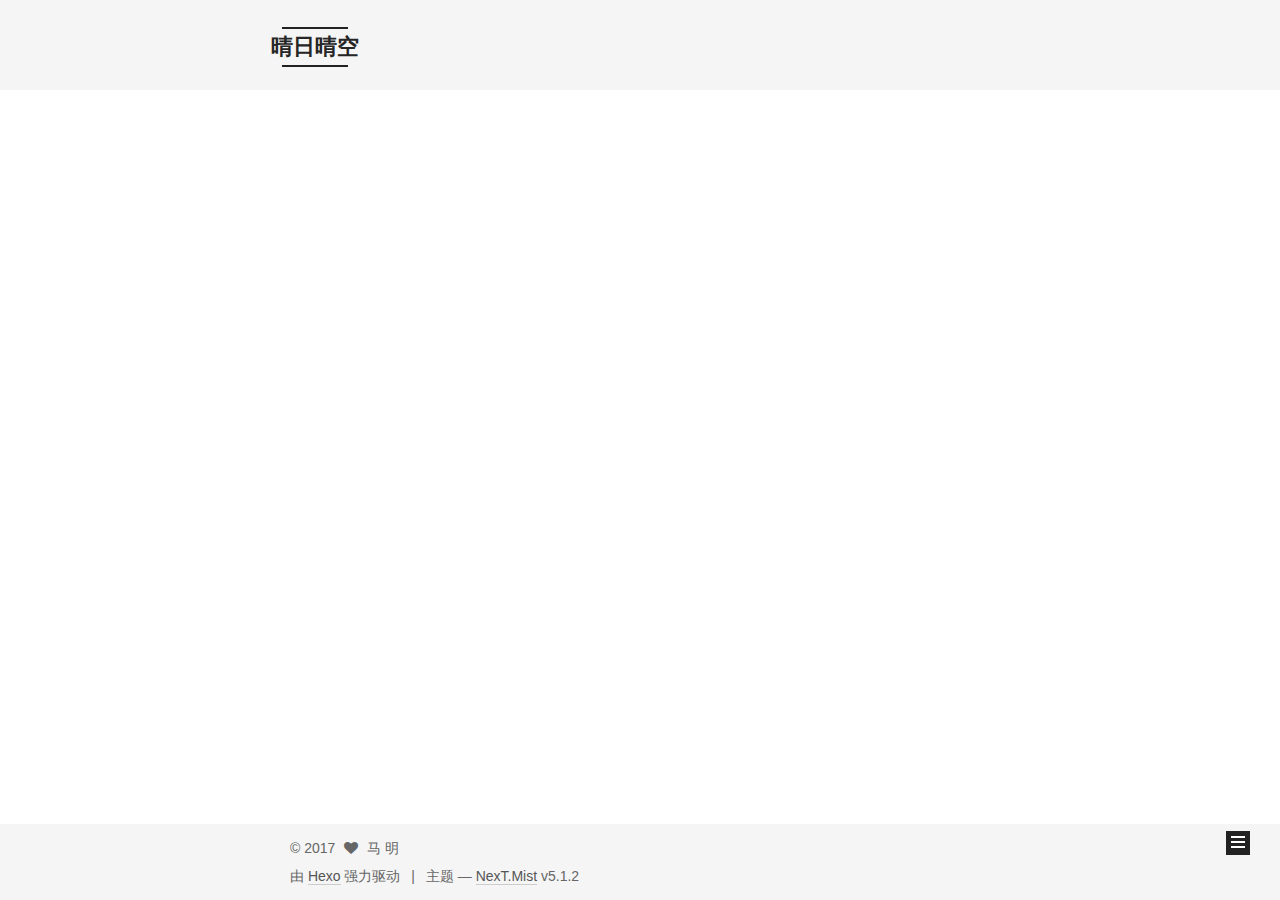
<file: archives/index.html>
<!DOCTYPE html>



  


<html class="theme-next mist use-motion" lang="zh-Hans">
<head>
  <meta charset="UTF-8"/>
<meta http-equiv="X-UA-Compatible" content="IE=edge" />
<meta name="viewport" content="width=device-width, initial-scale=1, maximum-scale=1"/>
<meta name="theme-color" content="#222">









<meta http-equiv="Cache-Control" content="no-transform" />
<meta http-equiv="Cache-Control" content="no-siteapp" />
















  
  
  <link href="/lib/fancybox/source/jquery.fancybox.css?v=2.1.5" rel="stylesheet" type="text/css" />







<link href="/lib/font-awesome/css/font-awesome.min.css?v=4.6.2" rel="stylesheet" type="text/css" />

<link href="/css/main.css?v=5.1.2" rel="stylesheet" type="text/css" />


  <meta name="keywords" content="Hexo, NexT" />








  <link rel="shortcut icon" type="image/x-icon" href="/favicon.ico?v=5.1.2" />






<meta property="og:type" content="website">
<meta property="og:title" content="晴日晴空">
<meta property="og:url" content="http://yoursite.com/archives/index.html">
<meta property="og:site_name" content="晴日晴空">
<meta property="og:locale" content="zh-Hans">
<meta name="twitter:card" content="summary">
<meta name="twitter:title" content="晴日晴空">



<script type="text/javascript" id="hexo.configurations">
  var NexT = window.NexT || {};
  var CONFIG = {
    root: '/',
    scheme: 'Mist',
    version: '5.1.2',
    sidebar: {"position":"left","display":"post","offset":12,"offset_float":12,"b2t":false,"scrollpercent":false,"onmobile":false},
    fancybox: true,
    tabs: true,
    motion: {"enable":true,"async":false,"transition":{"post_block":"fadeIn","post_header":"slideDownIn","post_body":"slideDownIn","coll_header":"slideLeftIn"}},
    duoshuo: {
      userId: '0',
      author: '博主'
    },
    algolia: {
      applicationID: '',
      apiKey: '',
      indexName: '',
      hits: {"per_page":10},
      labels: {"input_placeholder":"Search for Posts","hits_empty":"We didn't find any results for the search: ${query}","hits_stats":"${hits} results found in ${time} ms"}
    }
  };
</script>



  <link rel="canonical" href="http://yoursite.com/archives/"/>





  <title>归档 | 晴日晴空</title>
  








</head>

<body itemscope itemtype="http://schema.org/WebPage" lang="zh-Hans">

  
  
    
  

  <div class="container sidebar-position-left page-archive">
    <div class="headband"></div>

    <header id="header" class="header" itemscope itemtype="http://schema.org/WPHeader">
      <div class="header-inner"><div class="site-brand-wrapper">
  <div class="site-meta ">
    

    <div class="custom-logo-site-title">
      <a href="/"  class="brand" rel="start">
        <span class="logo-line-before"><i></i></span>
        <span class="site-title">晴日晴空</span>
        <span class="logo-line-after"><i></i></span>
      </a>
    </div>
      
        <p class="site-subtitle"></p>
      
  </div>

  <div class="site-nav-toggle">
    <button>
      <span class="btn-bar"></span>
      <span class="btn-bar"></span>
      <span class="btn-bar"></span>
    </button>
  </div>
</div>

<nav class="site-nav">
  

  
    <ul id="menu" class="menu">
      
        
        <li class="menu-item menu-item-home">
          <a href="/" rel="section">
            
              <i class="menu-item-icon fa fa-fw fa-home"></i> <br />
            
            首页
          </a>
        </li>
      
        
        <li class="menu-item menu-item-tags">
          <a href="/tags/" rel="section">
            
              <i class="menu-item-icon fa fa-fw fa-tags"></i> <br />
            
            标签
          </a>
        </li>
      
        
        <li class="menu-item menu-item-archives">
          <a href="/archives/" rel="section">
            
              <i class="menu-item-icon fa fa-fw fa-archive"></i> <br />
            
            归档
          </a>
        </li>
      

      
    </ul>
  

  
</nav>



 </div>
    </header>

    <main id="main" class="main">
      <div class="main-inner">
        <div class="content-wrap">
          <div id="content" class="content">
            

  
  
  
  <div class="post-block archive">
    <div id="posts" class="posts-collapse">
      <span class="archive-move-on"></span>

      <span class="archive-page-counter">
        
        
        
          
        
        嗯..! 目前共计 2 篇日志。 继续努力。
      </span>

      

        
        
        

        
          
          <div class="collection-title">
            <h1 class="archive-year" id="archive-year-2017">2017</h1>
          </div>
        
        

        

  <article class="post post-type-normal" itemscope itemtype="http://schema.org/Article">
    <header class="post-header">

      <h2 class="post-title">
        
            <a class="post-title-link" href="/2017/09/22/Hexo-Github搭建自己的微博/" itemprop="url">
              
                <span itemprop="name">Hexo&&Github在Mac上搭建自己的微博</span>
              
            </a>
        
      </h2>

      <div class="post-meta">
        <time class="post-time" itemprop="dateCreated"
              datetime="2017-09-22T10:43:06+08:00"
              content="2017-09-22" >
          09-22
        </time>
      </div>

    </header>
  </article>



      

        
        
        

        
        

        

  <article class="post post-type-normal" itemscope itemtype="http://schema.org/Article">
    <header class="post-header">

      <h2 class="post-title">
        
            <a class="post-title-link" href="/2017/09/20/hello-world/" itemprop="url">
              
                <span itemprop="name">Hello World</span>
              
            </a>
        
      </h2>

      <div class="post-meta">
        <time class="post-time" itemprop="dateCreated"
              datetime="2017-09-20T11:02:35+08:00"
              content="2017-09-20" >
          09-20
        </time>
      </div>

    </header>
  </article>



      

    </div>
  </div>
  
  
  

  



          </div>
          


          

        </div>
        
          
  
  <div class="sidebar-toggle">
    <div class="sidebar-toggle-line-wrap">
      <span class="sidebar-toggle-line sidebar-toggle-line-first"></span>
      <span class="sidebar-toggle-line sidebar-toggle-line-middle"></span>
      <span class="sidebar-toggle-line sidebar-toggle-line-last"></span>
    </div>
  </div>

  <aside id="sidebar" class="sidebar">
    
    <div class="sidebar-inner">

      

      

      <section class="site-overview sidebar-panel sidebar-panel-active">
        <div class="site-author motion-element" itemprop="author" itemscope itemtype="http://schema.org/Person">
          
            <p class="site-author-name" itemprop="name">马 明</p>
            <p class="site-description motion-element" itemprop="description"></p>
        </div>

        <nav class="site-state motion-element">

          
            <div class="site-state-item site-state-posts">
            
              <a href="/archives/">
            
                <span class="site-state-item-count">2</span>
                <span class="site-state-item-name">日志</span>
              </a>
            </div>
          

          

          

        </nav>

        

        <div class="links-of-author motion-element">
          
        </div>

        
        

        
        

        


      </section>

      

      

    </div>
  </aside>


        
      </div>
    </main>

    <footer id="footer" class="footer">
      <div class="footer-inner">
        <div class="copyright" >
  
  &copy; 
  <span itemprop="copyrightYear">2017</span>
  <span class="with-love">
    <i class="fa fa-heart"></i>
  </span>
  <span class="author" itemprop="copyrightHolder">马 明</span>

  
</div>


  <div class="powered-by">由 <a class="theme-link" href="https://hexo.io">Hexo</a> 强力驱动</div>

  <span class="post-meta-divider">|</span>

  <div class="theme-info">主题 &mdash; <a class="theme-link" href="https://github.com/iissnan/hexo-theme-next">NexT.Mist</a> v5.1.2</div>


        







        
      </div>
    </footer>

    
      <div class="back-to-top">
        <i class="fa fa-arrow-up"></i>
        
      </div>
    

  </div>

  

<script type="text/javascript">
  if (Object.prototype.toString.call(window.Promise) !== '[object Function]') {
    window.Promise = null;
  }
</script>









  












  
  <script type="text/javascript" src="/lib/jquery/index.js?v=2.1.3"></script>

  
  <script type="text/javascript" src="/lib/fastclick/lib/fastclick.min.js?v=1.0.6"></script>

  
  <script type="text/javascript" src="/lib/jquery_lazyload/jquery.lazyload.js?v=1.9.7"></script>

  
  <script type="text/javascript" src="/lib/velocity/velocity.min.js?v=1.2.1"></script>

  
  <script type="text/javascript" src="/lib/velocity/velocity.ui.min.js?v=1.2.1"></script>

  
  <script type="text/javascript" src="/lib/fancybox/source/jquery.fancybox.pack.js?v=2.1.5"></script>


  


  <script type="text/javascript" src="/js/src/utils.js?v=5.1.2"></script>

  <script type="text/javascript" src="/js/src/motion.js?v=5.1.2"></script>



  
  

  <script type="text/javascript" src="/js/src/scrollspy.js?v=5.1.2"></script>
<script type="text/javascript" src="/js/src/post-details.js?v=5.1.2"></script>


  

  


  <script type="text/javascript" src="/js/src/bootstrap.js?v=5.1.2"></script>



  


  




	





  





  








  





  

  

  

  

  

  

</body>
</html>
</file>
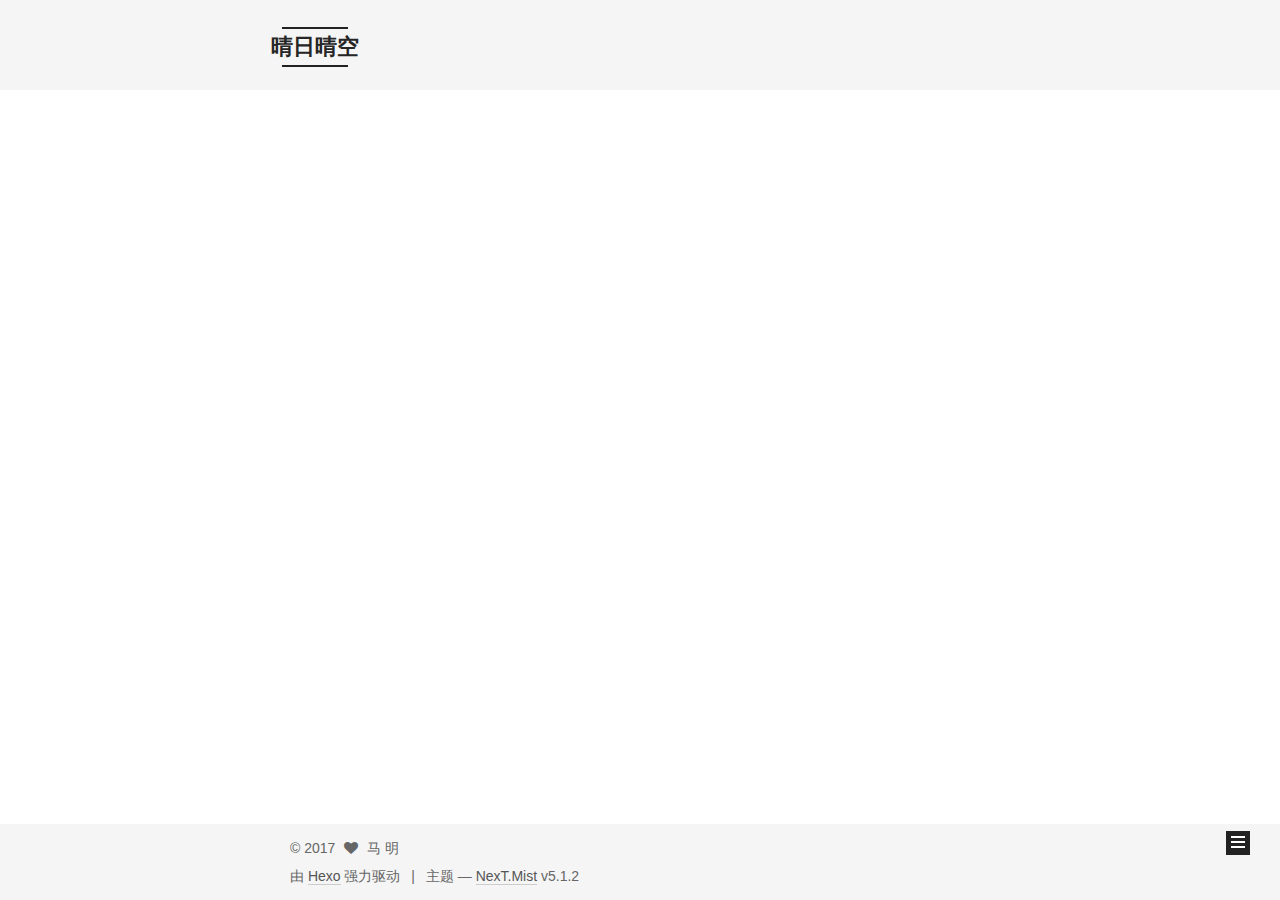
<file: archives/2017/index.html>
<!DOCTYPE html>



  


<html class="theme-next mist use-motion" lang="zh-Hans">
<head>
  <meta charset="UTF-8"/>
<meta http-equiv="X-UA-Compatible" content="IE=edge" />
<meta name="viewport" content="width=device-width, initial-scale=1, maximum-scale=1"/>
<meta name="theme-color" content="#222">









<meta http-equiv="Cache-Control" content="no-transform" />
<meta http-equiv="Cache-Control" content="no-siteapp" />
















  
  
  <link href="/lib/fancybox/source/jquery.fancybox.css?v=2.1.5" rel="stylesheet" type="text/css" />







<link href="/lib/font-awesome/css/font-awesome.min.css?v=4.6.2" rel="stylesheet" type="text/css" />

<link href="/css/main.css?v=5.1.2" rel="stylesheet" type="text/css" />


  <meta name="keywords" content="Hexo, NexT" />








  <link rel="shortcut icon" type="image/x-icon" href="/favicon.ico?v=5.1.2" />






<meta property="og:type" content="website">
<meta property="og:title" content="晴日晴空">
<meta property="og:url" content="http://yoursite.com/archives/2017/index.html">
<meta property="og:site_name" content="晴日晴空">
<meta property="og:locale" content="zh-Hans">
<meta name="twitter:card" content="summary">
<meta name="twitter:title" content="晴日晴空">



<script type="text/javascript" id="hexo.configurations">
  var NexT = window.NexT || {};
  var CONFIG = {
    root: '/',
    scheme: 'Mist',
    version: '5.1.2',
    sidebar: {"position":"left","display":"post","offset":12,"offset_float":12,"b2t":false,"scrollpercent":false,"onmobile":false},
    fancybox: true,
    tabs: true,
    motion: {"enable":true,"async":false,"transition":{"post_block":"fadeIn","post_header":"slideDownIn","post_body":"slideDownIn","coll_header":"slideLeftIn"}},
    duoshuo: {
      userId: '0',
      author: '博主'
    },
    algolia: {
      applicationID: '',
      apiKey: '',
      indexName: '',
      hits: {"per_page":10},
      labels: {"input_placeholder":"Search for Posts","hits_empty":"We didn't find any results for the search: ${query}","hits_stats":"${hits} results found in ${time} ms"}
    }
  };
</script>



  <link rel="canonical" href="http://yoursite.com/archives/2017/"/>





  <title>归档 | 晴日晴空</title>
  








</head>

<body itemscope itemtype="http://schema.org/WebPage" lang="zh-Hans">

  
  
    
  

  <div class="container sidebar-position-left page-archive">
    <div class="headband"></div>

    <header id="header" class="header" itemscope itemtype="http://schema.org/WPHeader">
      <div class="header-inner"><div class="site-brand-wrapper">
  <div class="site-meta ">
    

    <div class="custom-logo-site-title">
      <a href="/"  class="brand" rel="start">
        <span class="logo-line-before"><i></i></span>
        <span class="site-title">晴日晴空</span>
        <span class="logo-line-after"><i></i></span>
      </a>
    </div>
      
        <p class="site-subtitle"></p>
      
  </div>

  <div class="site-nav-toggle">
    <button>
      <span class="btn-bar"></span>
      <span class="btn-bar"></span>
      <span class="btn-bar"></span>
    </button>
  </div>
</div>

<nav class="site-nav">
  

  
    <ul id="menu" class="menu">
      
        
        <li class="menu-item menu-item-home">
          <a href="/" rel="section">
            
              <i class="menu-item-icon fa fa-fw fa-home"></i> <br />
            
            首页
          </a>
        </li>
      
        
        <li class="menu-item menu-item-tags">
          <a href="/tags/" rel="section">
            
              <i class="menu-item-icon fa fa-fw fa-tags"></i> <br />
            
            标签
          </a>
        </li>
      
        
        <li class="menu-item menu-item-archives">
          <a href="/archives/" rel="section">
            
              <i class="menu-item-icon fa fa-fw fa-archive"></i> <br />
            
            归档
          </a>
        </li>
      

      
    </ul>
  

  
</nav>



 </div>
    </header>

    <main id="main" class="main">
      <div class="main-inner">
        <div class="content-wrap">
          <div id="content" class="content">
            

  
  
  
  <div class="post-block archive">
    <div id="posts" class="posts-collapse">
      <span class="archive-move-on"></span>

      <span class="archive-page-counter">
        
        
        
          
        
        嗯..! 目前共计 2 篇日志。 继续努力。
      </span>

      

        
        
        

        
          
          <div class="collection-title">
            <h1 class="archive-year" id="archive-year-2017">2017</h1>
          </div>
        
        

        

  <article class="post post-type-normal" itemscope itemtype="http://schema.org/Article">
    <header class="post-header">

      <h2 class="post-title">
        
            <a class="post-title-link" href="/2017/09/22/Hexo-Github搭建自己的微博/" itemprop="url">
              
                <span itemprop="name">Hexo&&Github在Mac上搭建自己的微博</span>
              
            </a>
        
      </h2>

      <div class="post-meta">
        <time class="post-time" itemprop="dateCreated"
              datetime="2017-09-22T10:43:06+08:00"
              content="2017-09-22" >
          09-22
        </time>
      </div>

    </header>
  </article>



      

        
        
        

        
        

        

  <article class="post post-type-normal" itemscope itemtype="http://schema.org/Article">
    <header class="post-header">

      <h2 class="post-title">
        
            <a class="post-title-link" href="/2017/09/20/hello-world/" itemprop="url">
              
                <span itemprop="name">Hello World</span>
              
            </a>
        
      </h2>

      <div class="post-meta">
        <time class="post-time" itemprop="dateCreated"
              datetime="2017-09-20T11:02:35+08:00"
              content="2017-09-20" >
          09-20
        </time>
      </div>

    </header>
  </article>



      

    </div>
  </div>
  
  
  

  



          </div>
          


          

        </div>
        
          
  
  <div class="sidebar-toggle">
    <div class="sidebar-toggle-line-wrap">
      <span class="sidebar-toggle-line sidebar-toggle-line-first"></span>
      <span class="sidebar-toggle-line sidebar-toggle-line-middle"></span>
      <span class="sidebar-toggle-line sidebar-toggle-line-last"></span>
    </div>
  </div>

  <aside id="sidebar" class="sidebar">
    
    <div class="sidebar-inner">

      

      

      <section class="site-overview sidebar-panel sidebar-panel-active">
        <div class="site-author motion-element" itemprop="author" itemscope itemtype="http://schema.org/Person">
          
            <p class="site-author-name" itemprop="name">马 明</p>
            <p class="site-description motion-element" itemprop="description"></p>
        </div>

        <nav class="site-state motion-element">

          
            <div class="site-state-item site-state-posts">
            
              <a href="/archives/">
            
                <span class="site-state-item-count">2</span>
                <span class="site-state-item-name">日志</span>
              </a>
            </div>
          

          

          

        </nav>

        

        <div class="links-of-author motion-element">
          
        </div>

        
        

        
        

        


      </section>

      

      

    </div>
  </aside>


        
      </div>
    </main>

    <footer id="footer" class="footer">
      <div class="footer-inner">
        <div class="copyright" >
  
  &copy; 
  <span itemprop="copyrightYear">2017</span>
  <span class="with-love">
    <i class="fa fa-heart"></i>
  </span>
  <span class="author" itemprop="copyrightHolder">马 明</span>

  
</div>


  <div class="powered-by">由 <a class="theme-link" href="https://hexo.io">Hexo</a> 强力驱动</div>

  <span class="post-meta-divider">|</span>

  <div class="theme-info">主题 &mdash; <a class="theme-link" href="https://github.com/iissnan/hexo-theme-next">NexT.Mist</a> v5.1.2</div>


        







        
      </div>
    </footer>

    
      <div class="back-to-top">
        <i class="fa fa-arrow-up"></i>
        
      </div>
    

  </div>

  

<script type="text/javascript">
  if (Object.prototype.toString.call(window.Promise) !== '[object Function]') {
    window.Promise = null;
  }
</script>









  












  
  <script type="text/javascript" src="/lib/jquery/index.js?v=2.1.3"></script>

  
  <script type="text/javascript" src="/lib/fastclick/lib/fastclick.min.js?v=1.0.6"></script>

  
  <script type="text/javascript" src="/lib/jquery_lazyload/jquery.lazyload.js?v=1.9.7"></script>

  
  <script type="text/javascript" src="/lib/velocity/velocity.min.js?v=1.2.1"></script>

  
  <script type="text/javascript" src="/lib/velocity/velocity.ui.min.js?v=1.2.1"></script>

  
  <script type="text/javascript" src="/lib/fancybox/source/jquery.fancybox.pack.js?v=2.1.5"></script>


  


  <script type="text/javascript" src="/js/src/utils.js?v=5.1.2"></script>

  <script type="text/javascript" src="/js/src/motion.js?v=5.1.2"></script>



  
  

  <script type="text/javascript" src="/js/src/scrollspy.js?v=5.1.2"></script>
<script type="text/javascript" src="/js/src/post-details.js?v=5.1.2"></script>


  

  


  <script type="text/javascript" src="/js/src/bootstrap.js?v=5.1.2"></script>



  


  




	





  





  








  





  

  

  

  

  

  

</body>
</html>
</file>
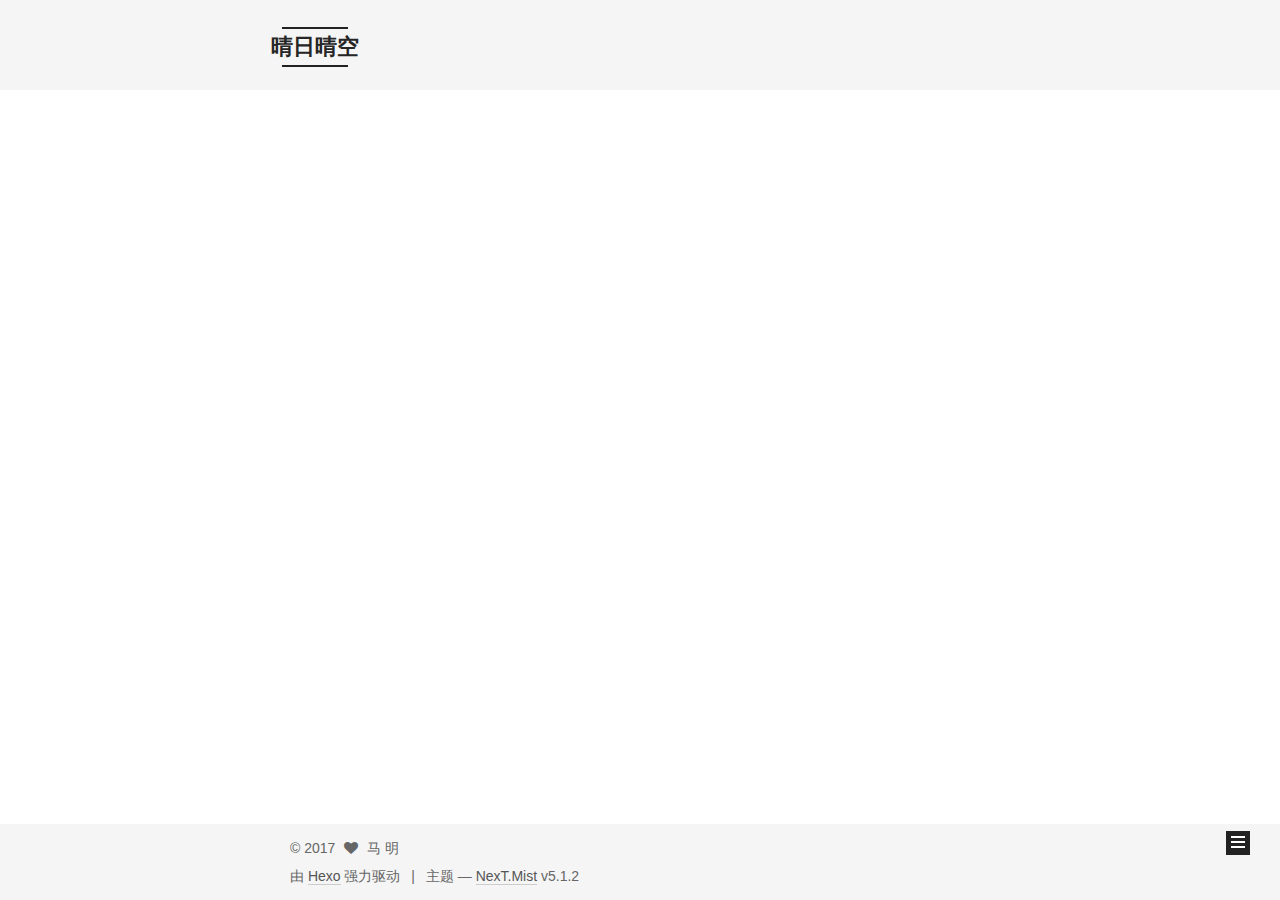
<file: archives/2017/09/index.html>
<!DOCTYPE html>



  


<html class="theme-next mist use-motion" lang="zh-Hans">
<head>
  <meta charset="UTF-8"/>
<meta http-equiv="X-UA-Compatible" content="IE=edge" />
<meta name="viewport" content="width=device-width, initial-scale=1, maximum-scale=1"/>
<meta name="theme-color" content="#222">









<meta http-equiv="Cache-Control" content="no-transform" />
<meta http-equiv="Cache-Control" content="no-siteapp" />
















  
  
  <link href="/lib/fancybox/source/jquery.fancybox.css?v=2.1.5" rel="stylesheet" type="text/css" />







<link href="/lib/font-awesome/css/font-awesome.min.css?v=4.6.2" rel="stylesheet" type="text/css" />

<link href="/css/main.css?v=5.1.2" rel="stylesheet" type="text/css" />


  <meta name="keywords" content="Hexo, NexT" />








  <link rel="shortcut icon" type="image/x-icon" href="/favicon.ico?v=5.1.2" />






<meta property="og:type" content="website">
<meta property="og:title" content="晴日晴空">
<meta property="og:url" content="http://yoursite.com/archives/2017/09/index.html">
<meta property="og:site_name" content="晴日晴空">
<meta property="og:locale" content="zh-Hans">
<meta name="twitter:card" content="summary">
<meta name="twitter:title" content="晴日晴空">



<script type="text/javascript" id="hexo.configurations">
  var NexT = window.NexT || {};
  var CONFIG = {
    root: '/',
    scheme: 'Mist',
    version: '5.1.2',
    sidebar: {"position":"left","display":"post","offset":12,"offset_float":12,"b2t":false,"scrollpercent":false,"onmobile":false},
    fancybox: true,
    tabs: true,
    motion: {"enable":true,"async":false,"transition":{"post_block":"fadeIn","post_header":"slideDownIn","post_body":"slideDownIn","coll_header":"slideLeftIn"}},
    duoshuo: {
      userId: '0',
      author: '博主'
    },
    algolia: {
      applicationID: '',
      apiKey: '',
      indexName: '',
      hits: {"per_page":10},
      labels: {"input_placeholder":"Search for Posts","hits_empty":"We didn't find any results for the search: ${query}","hits_stats":"${hits} results found in ${time} ms"}
    }
  };
</script>



  <link rel="canonical" href="http://yoursite.com/archives/2017/09/"/>





  <title>归档 | 晴日晴空</title>
  








</head>

<body itemscope itemtype="http://schema.org/WebPage" lang="zh-Hans">

  
  
    
  

  <div class="container sidebar-position-left page-archive">
    <div class="headband"></div>

    <header id="header" class="header" itemscope itemtype="http://schema.org/WPHeader">
      <div class="header-inner"><div class="site-brand-wrapper">
  <div class="site-meta ">
    

    <div class="custom-logo-site-title">
      <a href="/"  class="brand" rel="start">
        <span class="logo-line-before"><i></i></span>
        <span class="site-title">晴日晴空</span>
        <span class="logo-line-after"><i></i></span>
      </a>
    </div>
      
        <p class="site-subtitle"></p>
      
  </div>

  <div class="site-nav-toggle">
    <button>
      <span class="btn-bar"></span>
      <span class="btn-bar"></span>
      <span class="btn-bar"></span>
    </button>
  </div>
</div>

<nav class="site-nav">
  

  
    <ul id="menu" class="menu">
      
        
        <li class="menu-item menu-item-home">
          <a href="/" rel="section">
            
              <i class="menu-item-icon fa fa-fw fa-home"></i> <br />
            
            首页
          </a>
        </li>
      
        
        <li class="menu-item menu-item-tags">
          <a href="/tags/" rel="section">
            
              <i class="menu-item-icon fa fa-fw fa-tags"></i> <br />
            
            标签
          </a>
        </li>
      
        
        <li class="menu-item menu-item-archives">
          <a href="/archives/" rel="section">
            
              <i class="menu-item-icon fa fa-fw fa-archive"></i> <br />
            
            归档
          </a>
        </li>
      

      
    </ul>
  

  
</nav>



 </div>
    </header>

    <main id="main" class="main">
      <div class="main-inner">
        <div class="content-wrap">
          <div id="content" class="content">
            

  
  
  
  <div class="post-block archive">
    <div id="posts" class="posts-collapse">
      <span class="archive-move-on"></span>

      <span class="archive-page-counter">
        
        
        
          
        
        嗯..! 目前共计 2 篇日志。 继续努力。
      </span>

      

        
        
        

        
          
          <div class="collection-title">
            <h1 class="archive-year" id="archive-year-2017">2017</h1>
          </div>
        
        

        

  <article class="post post-type-normal" itemscope itemtype="http://schema.org/Article">
    <header class="post-header">

      <h2 class="post-title">
        
            <a class="post-title-link" href="/2017/09/22/Hexo-Github搭建自己的微博/" itemprop="url">
              
                <span itemprop="name">Hexo&&Github在Mac上搭建自己的微博</span>
              
            </a>
        
      </h2>

      <div class="post-meta">
        <time class="post-time" itemprop="dateCreated"
              datetime="2017-09-22T10:43:06+08:00"
              content="2017-09-22" >
          09-22
        </time>
      </div>

    </header>
  </article>



      

        
        
        

        
        

        

  <article class="post post-type-normal" itemscope itemtype="http://schema.org/Article">
    <header class="post-header">

      <h2 class="post-title">
        
            <a class="post-title-link" href="/2017/09/20/hello-world/" itemprop="url">
              
                <span itemprop="name">Hello World</span>
              
            </a>
        
      </h2>

      <div class="post-meta">
        <time class="post-time" itemprop="dateCreated"
              datetime="2017-09-20T11:02:35+08:00"
              content="2017-09-20" >
          09-20
        </time>
      </div>

    </header>
  </article>



      

    </div>
  </div>
  
  
  

  



          </div>
          


          

        </div>
        
          
  
  <div class="sidebar-toggle">
    <div class="sidebar-toggle-line-wrap">
      <span class="sidebar-toggle-line sidebar-toggle-line-first"></span>
      <span class="sidebar-toggle-line sidebar-toggle-line-middle"></span>
      <span class="sidebar-toggle-line sidebar-toggle-line-last"></span>
    </div>
  </div>

  <aside id="sidebar" class="sidebar">
    
    <div class="sidebar-inner">

      

      

      <section class="site-overview sidebar-panel sidebar-panel-active">
        <div class="site-author motion-element" itemprop="author" itemscope itemtype="http://schema.org/Person">
          
            <p class="site-author-name" itemprop="name">马 明</p>
            <p class="site-description motion-element" itemprop="description"></p>
        </div>

        <nav class="site-state motion-element">

          
            <div class="site-state-item site-state-posts">
            
              <a href="/archives/">
            
                <span class="site-state-item-count">2</span>
                <span class="site-state-item-name">日志</span>
              </a>
            </div>
          

          

          

        </nav>

        

        <div class="links-of-author motion-element">
          
        </div>

        
        

        
        

        


      </section>

      

      

    </div>
  </aside>


        
      </div>
    </main>

    <footer id="footer" class="footer">
      <div class="footer-inner">
        <div class="copyright" >
  
  &copy; 
  <span itemprop="copyrightYear">2017</span>
  <span class="with-love">
    <i class="fa fa-heart"></i>
  </span>
  <span class="author" itemprop="copyrightHolder">马 明</span>

  
</div>


  <div class="powered-by">由 <a class="theme-link" href="https://hexo.io">Hexo</a> 强力驱动</div>

  <span class="post-meta-divider">|</span>

  <div class="theme-info">主题 &mdash; <a class="theme-link" href="https://github.com/iissnan/hexo-theme-next">NexT.Mist</a> v5.1.2</div>


        







        
      </div>
    </footer>

    
      <div class="back-to-top">
        <i class="fa fa-arrow-up"></i>
        
      </div>
    

  </div>

  

<script type="text/javascript">
  if (Object.prototype.toString.call(window.Promise) !== '[object Function]') {
    window.Promise = null;
  }
</script>









  












  
  <script type="text/javascript" src="/lib/jquery/index.js?v=2.1.3"></script>

  
  <script type="text/javascript" src="/lib/fastclick/lib/fastclick.min.js?v=1.0.6"></script>

  
  <script type="text/javascript" src="/lib/jquery_lazyload/jquery.lazyload.js?v=1.9.7"></script>

  
  <script type="text/javascript" src="/lib/velocity/velocity.min.js?v=1.2.1"></script>

  
  <script type="text/javascript" src="/lib/velocity/velocity.ui.min.js?v=1.2.1"></script>

  
  <script type="text/javascript" src="/lib/fancybox/source/jquery.fancybox.pack.js?v=2.1.5"></script>


  


  <script type="text/javascript" src="/js/src/utils.js?v=5.1.2"></script>

  <script type="text/javascript" src="/js/src/motion.js?v=5.1.2"></script>



  
  

  <script type="text/javascript" src="/js/src/scrollspy.js?v=5.1.2"></script>
<script type="text/javascript" src="/js/src/post-details.js?v=5.1.2"></script>


  

  


  <script type="text/javascript" src="/js/src/bootstrap.js?v=5.1.2"></script>



  


  




	





  





  








  





  

  

  

  

  

  

</body>
</html>
</file>
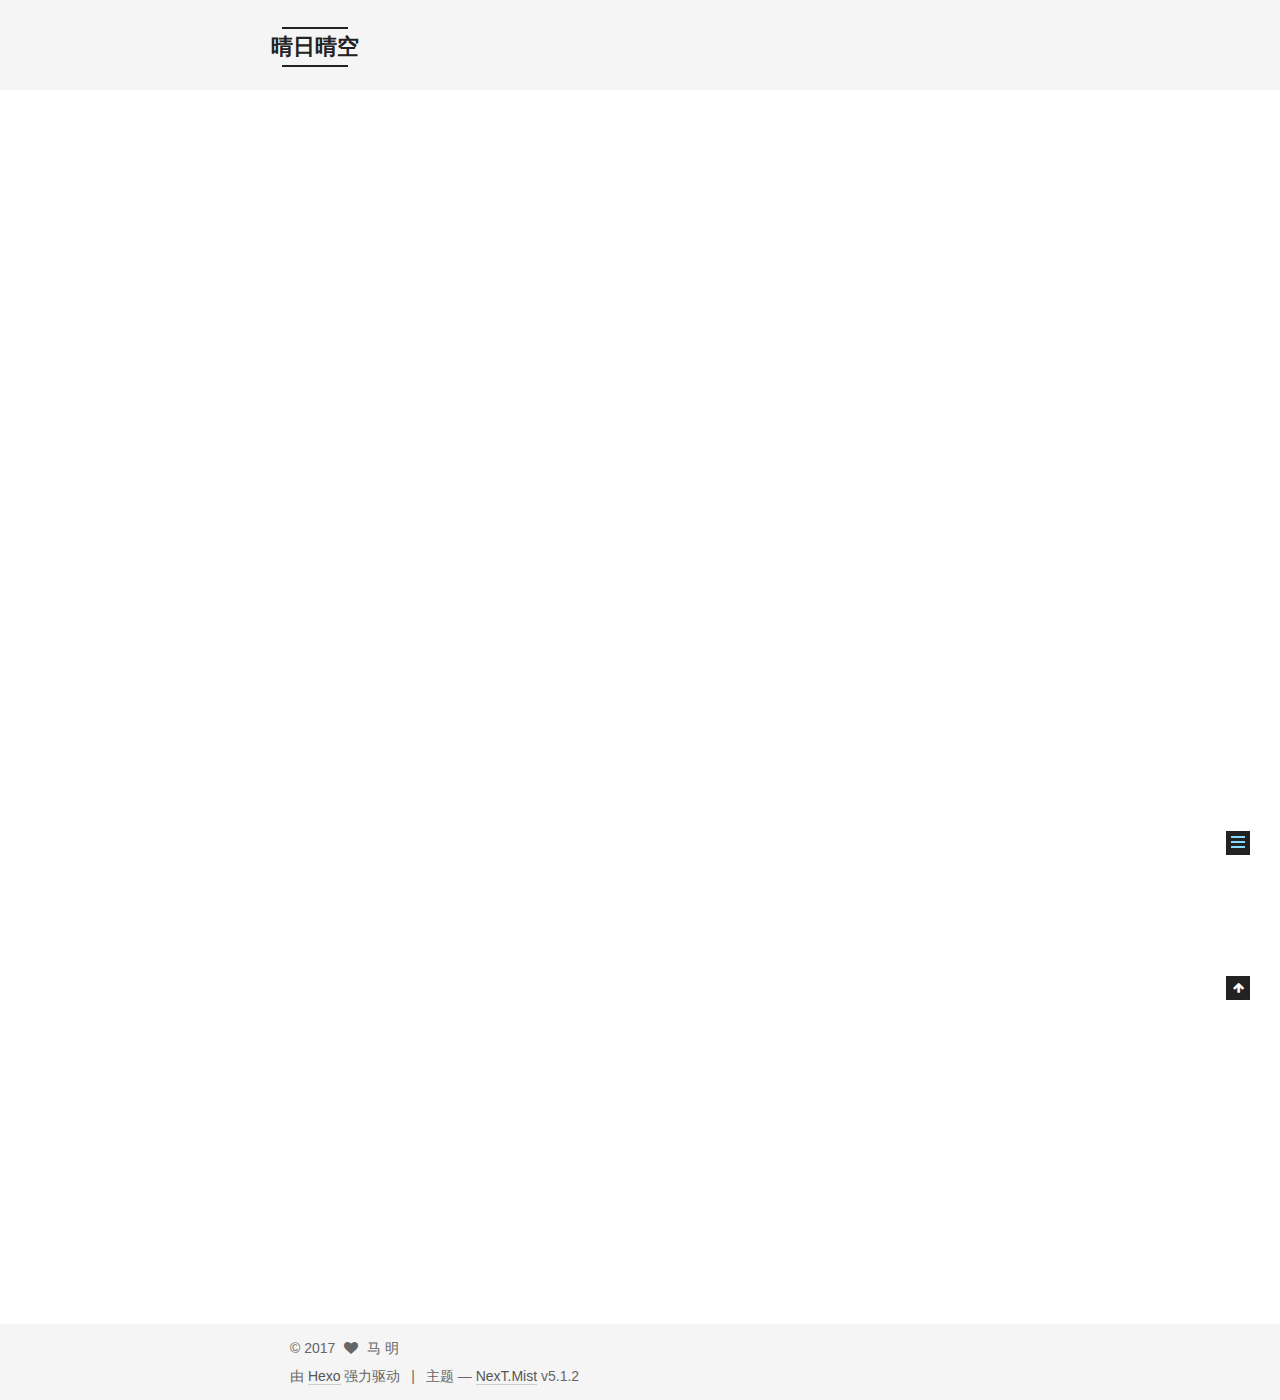
<file: 2017/09/20/hello-world/index.html>
<!DOCTYPE html>



  


<html class="theme-next mist use-motion" lang="zh-Hans">
<head>
  <meta charset="UTF-8"/>
<meta http-equiv="X-UA-Compatible" content="IE=edge" />
<meta name="viewport" content="width=device-width, initial-scale=1, maximum-scale=1"/>
<meta name="theme-color" content="#222">









<meta http-equiv="Cache-Control" content="no-transform" />
<meta http-equiv="Cache-Control" content="no-siteapp" />
















  
  
  <link href="/lib/fancybox/source/jquery.fancybox.css?v=2.1.5" rel="stylesheet" type="text/css" />







<link href="/lib/font-awesome/css/font-awesome.min.css?v=4.6.2" rel="stylesheet" type="text/css" />

<link href="/css/main.css?v=5.1.2" rel="stylesheet" type="text/css" />


  <meta name="keywords" content="Hexo, NexT" />








  <link rel="shortcut icon" type="image/x-icon" href="/favicon.ico?v=5.1.2" />






<meta name="description" content="Welcome to Hexo! This is your very first post. Check documentation for more info. If you get any problems when using Hexo, you can find the answer in troubleshooting or you can ask me on GitHub. Quick">
<meta property="og:type" content="article">
<meta property="og:title" content="Hello World">
<meta property="og:url" content="http://yoursite.com/2017/09/20/hello-world/index.html">
<meta property="og:site_name" content="晴日晴空">
<meta property="og:description" content="Welcome to Hexo! This is your very first post. Check documentation for more info. If you get any problems when using Hexo, you can find the answer in troubleshooting or you can ask me on GitHub. Quick">
<meta property="og:locale" content="zh-Hans">
<meta property="og:updated_time" content="2017-09-22T03:08:46.000Z">
<meta name="twitter:card" content="summary">
<meta name="twitter:title" content="Hello World">
<meta name="twitter:description" content="Welcome to Hexo! This is your very first post. Check documentation for more info. If you get any problems when using Hexo, you can find the answer in troubleshooting or you can ask me on GitHub. Quick">



<script type="text/javascript" id="hexo.configurations">
  var NexT = window.NexT || {};
  var CONFIG = {
    root: '/',
    scheme: 'Mist',
    version: '5.1.2',
    sidebar: {"position":"left","display":"post","offset":12,"offset_float":12,"b2t":false,"scrollpercent":false,"onmobile":false},
    fancybox: true,
    tabs: true,
    motion: {"enable":true,"async":false,"transition":{"post_block":"fadeIn","post_header":"slideDownIn","post_body":"slideDownIn","coll_header":"slideLeftIn"}},
    duoshuo: {
      userId: '0',
      author: '博主'
    },
    algolia: {
      applicationID: '',
      apiKey: '',
      indexName: '',
      hits: {"per_page":10},
      labels: {"input_placeholder":"Search for Posts","hits_empty":"We didn't find any results for the search: ${query}","hits_stats":"${hits} results found in ${time} ms"}
    }
  };
</script>



  <link rel="canonical" href="http://yoursite.com/2017/09/20/hello-world/"/>





  <title>Hello World | 晴日晴空</title>
  








</head>

<body itemscope itemtype="http://schema.org/WebPage" lang="zh-Hans">

  
  
    
  

  <div class="container sidebar-position-left page-post-detail">
    <div class="headband"></div>

    <header id="header" class="header" itemscope itemtype="http://schema.org/WPHeader">
      <div class="header-inner"><div class="site-brand-wrapper">
  <div class="site-meta ">
    

    <div class="custom-logo-site-title">
      <a href="/"  class="brand" rel="start">
        <span class="logo-line-before"><i></i></span>
        <span class="site-title">晴日晴空</span>
        <span class="logo-line-after"><i></i></span>
      </a>
    </div>
      
        <p class="site-subtitle"></p>
      
  </div>

  <div class="site-nav-toggle">
    <button>
      <span class="btn-bar"></span>
      <span class="btn-bar"></span>
      <span class="btn-bar"></span>
    </button>
  </div>
</div>

<nav class="site-nav">
  

  
    <ul id="menu" class="menu">
      
        
        <li class="menu-item menu-item-home">
          <a href="/" rel="section">
            
              <i class="menu-item-icon fa fa-fw fa-home"></i> <br />
            
            首页
          </a>
        </li>
      
        
        <li class="menu-item menu-item-tags">
          <a href="/tags/" rel="section">
            
              <i class="menu-item-icon fa fa-fw fa-tags"></i> <br />
            
            标签
          </a>
        </li>
      
        
        <li class="menu-item menu-item-archives">
          <a href="/archives/" rel="section">
            
              <i class="menu-item-icon fa fa-fw fa-archive"></i> <br />
            
            归档
          </a>
        </li>
      

      
    </ul>
  

  
</nav>



 </div>
    </header>

    <main id="main" class="main">
      <div class="main-inner">
        <div class="content-wrap">
          <div id="content" class="content">
            

  <div id="posts" class="posts-expand">
    

  

  
  
  

  <article class="post post-type-normal" itemscope itemtype="http://schema.org/Article">
  
  
  
  <div class="post-block">
    <link itemprop="mainEntityOfPage" href="http://yoursite.com/2017/09/20/hello-world/">

    <span hidden itemprop="author" itemscope itemtype="http://schema.org/Person">
      <meta itemprop="name" content="马 明">
      <meta itemprop="description" content="">
      <meta itemprop="image" content="/images/avatar.gif">
    </span>

    <span hidden itemprop="publisher" itemscope itemtype="http://schema.org/Organization">
      <meta itemprop="name" content="晴日晴空">
    </span>

    
      <header class="post-header">

        
        
          <h1 class="post-title" itemprop="name headline">Hello World</h1>
        

        <div class="post-meta">
          <span class="post-time">
            
              <span class="post-meta-item-icon">
                <i class="fa fa-calendar-o"></i>
              </span>
              
                <span class="post-meta-item-text">发表于</span>
              
              <time title="创建于" itemprop="dateCreated datePublished" datetime="2017-09-20T11:02:35+08:00">
                2017-09-20
              </time>
            

            

            
          </span>

          

          
            
          

          
          

          

          

          

        </div>
      </header>
    

    
    
    
    <div class="post-body" itemprop="articleBody">

      
      

      
        <p>Welcome to <a href="https://hexo.io/" target="_blank" rel="external">Hexo</a>! This is your very first post. Check <a href="https://hexo.io/docs/" target="_blank" rel="external">documentation</a> for more info. If you get any problems when using Hexo, you can find the answer in <a href="https://hexo.io/docs/troubleshooting.html" target="_blank" rel="external">troubleshooting</a> or you can ask me on <a href="https://github.com/hexojs/hexo/issues" target="_blank" rel="external">GitHub</a>.</p>
<h2 id="Quick-Start"><a href="#Quick-Start" class="headerlink" title="Quick Start"></a>Quick Start</h2><h3 id="Create-a-new-post"><a href="#Create-a-new-post" class="headerlink" title="Create a new post"></a>Create a new post</h3><figure class="highlight bash"><table><tr><td class="gutter"><pre><div class="line">1</div></pre></td><td class="code"><pre><div class="line">$ hexo new <span class="string">"My New Post"</span></div></pre></td></tr></table></figure>
<p>More info: <a href="https://hexo.io/docs/writing.html" target="_blank" rel="external">Writing</a></p>
<h3 id="Run-server"><a href="#Run-server" class="headerlink" title="Run server"></a>Run server</h3><figure class="highlight bash"><table><tr><td class="gutter"><pre><div class="line">1</div></pre></td><td class="code"><pre><div class="line">$ hexo server</div></pre></td></tr></table></figure>
<p>More info: <a href="https://hexo.io/docs/server.html" target="_blank" rel="external">Server</a></p>
<h3 id="Generate-static-files"><a href="#Generate-static-files" class="headerlink" title="Generate static files"></a>Generate static files</h3><figure class="highlight bash"><table><tr><td class="gutter"><pre><div class="line">1</div></pre></td><td class="code"><pre><div class="line">$ hexo generate</div></pre></td></tr></table></figure>
<p>More info: <a href="https://hexo.io/docs/generating.html" target="_blank" rel="external">Generating</a></p>
<h3 id="Deploy-to-remote-sites"><a href="#Deploy-to-remote-sites" class="headerlink" title="Deploy to remote sites"></a>Deploy to remote sites</h3><figure class="highlight bash"><table><tr><td class="gutter"><pre><div class="line">1</div></pre></td><td class="code"><pre><div class="line">$ hexo deploy</div></pre></td></tr></table></figure>
<p>More info: <a href="https://hexo.io/docs/deployment.html" target="_blank" rel="external">Deployment</a></p>

      
    </div>
    
    
    

    

    

    

    <footer class="post-footer">
      

      
      
      

      
        <div class="post-nav">
          <div class="post-nav-next post-nav-item">
            
          </div>

          <span class="post-nav-divider"></span>

          <div class="post-nav-prev post-nav-item">
            
              <a href="/2017/09/22/Hexo-Github搭建自己的微博/" rel="prev" title="Hexo&&Github在Mac上搭建自己的微博">
                Hexo&&Github在Mac上搭建自己的微博 <i class="fa fa-chevron-right"></i>
              </a>
            
          </div>
        </div>
      

      
      
    </footer>
  </div>
  
  
  
  </article>



    <div class="post-spread">
      
    </div>
  </div>


          </div>
          


          
  <div class="comments" id="comments">
    
  </div>


        </div>
        
          
  
  <div class="sidebar-toggle">
    <div class="sidebar-toggle-line-wrap">
      <span class="sidebar-toggle-line sidebar-toggle-line-first"></span>
      <span class="sidebar-toggle-line sidebar-toggle-line-middle"></span>
      <span class="sidebar-toggle-line sidebar-toggle-line-last"></span>
    </div>
  </div>

  <aside id="sidebar" class="sidebar">
    
    <div class="sidebar-inner">

      

      
        <ul class="sidebar-nav motion-element">
          <li class="sidebar-nav-toc sidebar-nav-active" data-target="post-toc-wrap" >
            文章目录
          </li>
          <li class="sidebar-nav-overview" data-target="site-overview">
            站点概览
          </li>
        </ul>
      

      <section class="site-overview sidebar-panel">
        <div class="site-author motion-element" itemprop="author" itemscope itemtype="http://schema.org/Person">
          
            <p class="site-author-name" itemprop="name">马 明</p>
            <p class="site-description motion-element" itemprop="description"></p>
        </div>

        <nav class="site-state motion-element">

          
            <div class="site-state-item site-state-posts">
            
              <a href="/archives/">
            
                <span class="site-state-item-count">2</span>
                <span class="site-state-item-name">日志</span>
              </a>
            </div>
          

          

          

        </nav>

        

        <div class="links-of-author motion-element">
          
        </div>

        
        

        
        

        


      </section>

      
      <!--noindex-->
        <section class="post-toc-wrap motion-element sidebar-panel sidebar-panel-active">
          <div class="post-toc">

            
              
            

            
              <div class="post-toc-content"><ol class="nav"><li class="nav-item nav-level-2"><a class="nav-link" href="#Quick-Start"><span class="nav-number">1.</span> <span class="nav-text">Quick Start</span></a><ol class="nav-child"><li class="nav-item nav-level-3"><a class="nav-link" href="#Create-a-new-post"><span class="nav-number">1.1.</span> <span class="nav-text">Create a new post</span></a></li><li class="nav-item nav-level-3"><a class="nav-link" href="#Run-server"><span class="nav-number">1.2.</span> <span class="nav-text">Run server</span></a></li><li class="nav-item nav-level-3"><a class="nav-link" href="#Generate-static-files"><span class="nav-number">1.3.</span> <span class="nav-text">Generate static files</span></a></li><li class="nav-item nav-level-3"><a class="nav-link" href="#Deploy-to-remote-sites"><span class="nav-number">1.4.</span> <span class="nav-text">Deploy to remote sites</span></a></li></ol></li></ol></div>
            

          </div>
        </section>
      <!--/noindex-->
      

      

    </div>
  </aside>


        
      </div>
    </main>

    <footer id="footer" class="footer">
      <div class="footer-inner">
        <div class="copyright" >
  
  &copy; 
  <span itemprop="copyrightYear">2017</span>
  <span class="with-love">
    <i class="fa fa-heart"></i>
  </span>
  <span class="author" itemprop="copyrightHolder">马 明</span>

  
</div>


  <div class="powered-by">由 <a class="theme-link" href="https://hexo.io">Hexo</a> 强力驱动</div>

  <span class="post-meta-divider">|</span>

  <div class="theme-info">主题 &mdash; <a class="theme-link" href="https://github.com/iissnan/hexo-theme-next">NexT.Mist</a> v5.1.2</div>


        







        
      </div>
    </footer>

    
      <div class="back-to-top">
        <i class="fa fa-arrow-up"></i>
        
      </div>
    

  </div>

  

<script type="text/javascript">
  if (Object.prototype.toString.call(window.Promise) !== '[object Function]') {
    window.Promise = null;
  }
</script>









  












  
  <script type="text/javascript" src="/lib/jquery/index.js?v=2.1.3"></script>

  
  <script type="text/javascript" src="/lib/fastclick/lib/fastclick.min.js?v=1.0.6"></script>

  
  <script type="text/javascript" src="/lib/jquery_lazyload/jquery.lazyload.js?v=1.9.7"></script>

  
  <script type="text/javascript" src="/lib/velocity/velocity.min.js?v=1.2.1"></script>

  
  <script type="text/javascript" src="/lib/velocity/velocity.ui.min.js?v=1.2.1"></script>

  
  <script type="text/javascript" src="/lib/fancybox/source/jquery.fancybox.pack.js?v=2.1.5"></script>


  


  <script type="text/javascript" src="/js/src/utils.js?v=5.1.2"></script>

  <script type="text/javascript" src="/js/src/motion.js?v=5.1.2"></script>



  
  

  <script type="text/javascript" src="/js/src/scrollspy.js?v=5.1.2"></script>
<script type="text/javascript" src="/js/src/post-details.js?v=5.1.2"></script>


  

  


  <script type="text/javascript" src="/js/src/bootstrap.js?v=5.1.2"></script>



  


  




	





  





  








  





  

  

  

  

  

  

</body>
</html>
</file>
<file: css/main.css>
/* normalize.css v3.0.2 | MIT License | git.io/normalize */
html {
  font-family: sans-serif; /* 1 */
  -ms-text-size-adjust: 100%; /* 2 */
  -webkit-text-size-adjust: 100%; /* 2 */
}
body {
  margin: 0;
}
article,
aside,
details,
figcaption,
figure,
footer,
header,
hgroup,
main,
menu,
nav,
section,
summary {
  display: block;
}
audio,
canvas,
progress,
video {
  display: inline-block; /* 1 */
  vertical-align: baseline; /* 2 */
}
audio:not([controls]) {
  display: none;
  height: 0;
}
[hidden],
template {
  display: none;
}
a {
  background-color: transparent;
}
a:active,
a:hover {
  outline: 0;
}
abbr[title] {
  border-bottom: 1px dotted;
}
b,
strong {
  font-weight: bold;
}
dfn {
  font-style: italic;
}
h1 {
  font-size: 2em;
  margin: 0.67em 0;
}
mark {
  background: #ff0;
  color: #000;
}
small {
  font-size: 80%;
}
sub,
sup {
  font-size: 75%;
  line-height: 0;
  position: relative;
  vertical-align: baseline;
}
sup {
  top: -0.5em;
}
sub {
  bottom: -0.25em;
}
img {
  border: 0;
}
svg:not(:root) {
  overflow: hidden;
}
figure {
  margin: 1em 40px;
}
hr {
  -moz-box-sizing: content-box;
  box-sizing: content-box;
  height: 0;
}
pre {
  overflow: auto;
}
code,
kbd,
pre,
samp {
  font-family: monospace, monospace;
  font-size: 1em;
}
button,
input,
optgroup,
select,
textarea {
  color: inherit; /* 1 */
  font: inherit; /* 2 */
  margin: 0; /* 3 */
}
button {
  overflow: visible;
}
button,
select {
  text-transform: none;
}
button,
html input[type="button"],
input[type="reset"],
input[type="submit"] {
  -webkit-appearance: button; /* 2 */
  cursor: pointer; /* 3 */
}
button[disabled],
html input[disabled] {
  cursor: default;
}
button::-moz-focus-inner,
input::-moz-focus-inner {
  border: 0;
  padding: 0;
}
input {
  line-height: normal;
}
input[type="checkbox"],
input[type="radio"] {
  box-sizing: border-box; /* 1 */
  padding: 0; /* 2 */
}
input[type="number"]::-webkit-inner-spin-button,
input[type="number"]::-webkit-outer-spin-button {
  height: auto;
}
input[type="search"] {
  -webkit-appearance: textfield; /* 1 */
  -moz-box-sizing: content-box;
  -webkit-box-sizing: content-box; /* 2 */
  box-sizing: content-box;
}
input[type="search"]::-webkit-search-cancel-button,
input[type="search"]::-webkit-search-decoration {
  -webkit-appearance: none;
}
fieldset {
  border: 1px solid #c0c0c0;
  margin: 0 2px;
  padding: 0.35em 0.625em 0.75em;
}
legend {
  border: 0; /* 1 */
  padding: 0; /* 2 */
}
textarea {
  overflow: auto;
}
optgroup {
  font-weight: bold;
}
table {
  border-collapse: collapse;
  border-spacing: 0;
}
td,
th {
  padding: 0;
}
::selection {
  background: #262a30;
  color: #fff;
}
body {
  position: relative;
  font-family: 'Lato', "PingFang SC", "Microsoft YaHei", sans-serif;
  font-size: 14px;
  line-height: 2;
  color: #555;
  background: #fff;
}
@media (max-width: 767px) {
  body {
    padding-right: 0 !important;
  }
}
@media (min-width: 768px) and (max-width: 991px) {
  body {
    padding-right: 0 !important;
  }
}
@media (min-width: 1600px) {
  body {
    font-size: 16px;
  }
}
h1,
h2,
h3,
h4,
h5,
h6 {
  margin: 0;
  padding: 0;
  font-weight: bold;
  line-height: 1.5;
  font-family: 'Lato', "PingFang SC", "Microsoft YaHei", sans-serif;
}
h2,
h3,
h4,
h5,
h6 {
  margin: 20px 0 15px;
}
h1 {
  font-size: 24px;
}
@media (max-width: 767px) {
  h1 {
    font-size: 20px;
  }
}
h2 {
  font-size: 22px;
}
@media (max-width: 767px) {
  h2 {
    font-size: 18px;
  }
}
h3 {
  font-size: 20px;
}
@media (max-width: 767px) {
  h3 {
    font-size: 16px;
  }
}
h4 {
  font-size: 18px;
}
@media (max-width: 767px) {
  h4 {
    font-size: 14px;
  }
}
h5 {
  font-size: 16px;
}
@media (max-width: 767px) {
  h5 {
    font-size: 12px;
  }
}
h6 {
  font-size: 14px;
}
@media (max-width: 767px) {
  h6 {
    font-size: 10px;
  }
}
p {
  margin: 0 0 20px 0;
}
a {
  color: #555;
  text-decoration: none;
  outline: none;
  border-bottom: 1px solid #999;
  word-wrap: break-word;
}
a:hover {
  color: #222;
  border-bottom-color: #222;
}
blockquote {
  margin: 0;
  padding: 0;
}
img {
  display: block;
  margin: auto;
  max-width: 100%;
  height: auto;
}
hr {
  margin: 40px 0;
  height: 3px;
  border: none;
  background-color: #ddd;
  background-image: repeating-linear-gradient(-45deg, #fff, #fff 4px, transparent 4px, transparent 8px);
}
blockquote {
  padding: 0 15px;
  color: #666;
  border-left: 4px solid #ddd;
}
blockquote cite::before {
  content: "-";
  padding: 0 5px;
}
dt {
  font-weight: 700;
}
dd {
  margin: 0;
  padding: 0;
}
kbd {
  border: 1px solid #ccc;
  border-radius: 0.2em;
  box-shadow: 0.1em 0.1em 0.2em rgba(0,0,0,0.1);
  background-color: #f9f9f9;
  font-family: inherit;
  background-image: -webkit-linear-gradient(top, #eee, #fff, #eee);
  padding: 0.1em 0.3em;
  white-space: nowrap;
}
.text-left {
  text-align: left;
}
.text-center {
  text-align: center;
}
.text-right {
  text-align: right;
}
.text-justify {
  text-align: justify;
}
.text-nowrap {
  white-space: nowrap;
}
.text-lowercase {
  text-transform: lowercase;
}
.text-uppercase {
  text-transform: uppercase;
}
.text-capitalize {
  text-transform: capitalize;
}
.center-block {
  display: block;
  margin-left: auto;
  margin-right: auto;
}
.clearfix:before,
.clearfix:after {
  content: " ";
  display: table;
}
.clearfix:after {
  clear: both;
}
.pullquote {
  width: 45%;
}
.pullquote.left {
  float: left;
  margin-left: 5px;
  margin-right: 10px;
}
.pullquote.right {
  float: right;
  margin-left: 10px;
  margin-right: 5px;
}
.affix.affix.affix {
  position: fixed;
}
.translation {
  margin-top: -20px;
  font-size: 14px;
  color: #999;
}
.scrollbar-measure {
  width: 100px;
  height: 100px;
  overflow: scroll;
  position: absolute;
  top: -9999px;
}
.use-motion .motion-element {
  opacity: 0;
}
table {
  margin: 20px 0;
  width: 100%;
  border-collapse: collapse;
  border-spacing: 0;
  border: 1px solid #ddd;
  font-size: 14px;
  table-layout: fixed;
  word-wrap: break-all;
}
table>tbody>tr:nth-of-type(odd) {
  background-color: #f9f9f9;
}
table>tbody>tr:hover {
  background-color: #f5f5f5;
}
caption,
th,
td {
  padding: 8px;
  text-align: left;
  vertical-align: middle;
  font-weight: normal;
}
th,
td {
  border-bottom: 3px solid #ddd;
  border-right: 1px solid #eee;
}
th {
  padding-bottom: 10px;
  font-weight: 700;
}
td {
  border-bottom-width: 1px;
}
html,
body {
  height: 100%;
}
.container {
  position: relative;
  min-height: 100%;
}
.header-inner {
  margin: 0 auto;
  padding: 100px 0 70px;
  width: 700px;
}
@media (min-width: 1600px) {
  .container .header-inner {
    width: 900px;
  }
}
.main {
  padding-bottom: 150px;
}
.main-inner {
  margin: 0 auto;
  width: 700px;
}
@media (min-width: 1600px) {
  .container .main-inner {
    width: 900px;
  }
}
.footer {
  position: absolute;
  left: 0;
  bottom: 0;
  width: 100%;
  min-height: 50px;
}
.footer-inner {
  box-sizing: border-box;
  margin: 20px auto;
  width: 700px;
}
@media (min-width: 1600px) {
  .container .footer-inner {
    width: 900px;
  }
}
pre,
.highlight {
  overflow: auto;
  margin: 20px 0;
  padding: 0;
  font-size: 13px;
  color: #4d4d4c;
  background: #f7f7f7;
  line-height: 1.6;
}
pre,
code {
  font-family: consolas, Menlo, "PingFang SC", "Microsoft YaHei", monospace;
}
code {
  padding: 2px 4px;
  word-wrap: break-word;
  color: #555;
  background: #eee;
  border-radius: 3px;
  font-size: 13px;
}
pre code {
  padding: 0;
  color: #4d4d4c;
  background: none;
  text-shadow: none;
}
.highlight {
  border-radius: 1px;
}
.highlight pre {
  border: none;
  margin: 0;
  padding: 10px 0;
}
.highlight table {
  margin: 0;
  width: auto;
  border: none;
}
.highlight td {
  border: none;
  padding: 0;
}
.highlight figcaption {
  font-size: 1em;
  color: #4d4d4c;
  line-height: 1em;
  margin-bottom: 1em;
}
.highlight figcaption:before,
.highlight figcaption:after {
  content: " ";
  display: table;
}
.highlight figcaption:after {
  clear: both;
}
.highlight figcaption a {
  float: right;
  color: #4d4d4c;
}
.highlight figcaption a:hover {
  border-bottom-color: #4d4d4c;
}
.highlight .gutter pre {
  padding-left: 10px;
  padding-right: 10px;
  color: #869194;
  text-align: right;
  background-color: #eff2f3;
}
.highlight .code pre {
  width: 100%;
  padding-left: 10px;
  padding-right: 10px;
  background-color: #f7f7f7;
}
.highlight .line {
  height: 20px;
}
.gutter {
  -webkit-user-select: none;
  -moz-user-select: none;
  -ms-user-select: none;
  user-select: none;
}
.gist table {
  width: auto;
}
.gist table td {
  border: none;
}
pre .deletion {
  background: #fdd;
}
pre .addition {
  background: #dfd;
}
pre .meta {
  color: #8959a8;
}
pre .comment {
  color: #8e908c;
}
pre .variable,
pre .attribute,
pre .tag,
pre .regexp,
pre .ruby .constant,
pre .xml .tag .title,
pre .xml .pi,
pre .xml .doctype,
pre .html .doctype,
pre .css .id,
pre .css .class,
pre .css .pseudo {
  color: #c82829;
}
pre .number,
pre .preprocessor,
pre .built_in,
pre .literal,
pre .params,
pre .constant,
pre .command {
  color: #f5871f;
}
pre .ruby .class .title,
pre .css .rules .attribute,
pre .string,
pre .value,
pre .inheritance,
pre .header,
pre .ruby .symbol,
pre .xml .cdata,
pre .special,
pre .number,
pre .formula {
  color: #718c00;
}
pre .title,
pre .css .hexcolor {
  color: #3e999f;
}
pre .function,
pre .python .decorator,
pre .python .title,
pre .ruby .function .title,
pre .ruby .title .keyword,
pre .perl .sub,
pre .javascript .title,
pre .coffeescript .title {
  color: #4271ae;
}
pre .keyword,
pre .javascript .function {
  color: #8959a8;
}
.full-image.full-image.full-image {
  border: none;
  max-width: 100%;
  width: auto;
  margin: 20px auto;
}
@media (min-width: 992px) {
  .full-image.full-image.full-image {
    max-width: none;
    width: 110%;
    margin: 25px -5%;
  }
}
.blockquote-center,
.page-home .post-type-quote blockquote,
.page-post-detail .post-type-quote blockquote {
  position: relative;
  margin: 40px 0;
  padding: 0;
  border-left: none;
  text-align: center;
}
.blockquote-center::before,
.page-home .post-type-quote blockquote::before,
.page-post-detail .post-type-quote blockquote::before,
.blockquote-center::after,
.page-home .post-type-quote blockquote::after,
.page-post-detail .post-type-quote blockquote::after {
  position: absolute;
  content: ' ';
  display: block;
  width: 100%;
  height: 24px;
  opacity: 0.2;
  background-repeat: no-repeat;
  background-position: 0 -6px;
  background-size: 22px 22px;
}
.blockquote-center::before,
.page-home .post-type-quote blockquote::before,
.page-post-detail .post-type-quote blockquote::before {
  top: -20px;
  background-image: url("../images/quote-l.svg");
  border-top: 1px solid #ccc;
}
.blockquote-center::after,
.page-home .post-type-quote blockquote::after,
.page-post-detail .post-type-quote blockquote::after {
  bottom: -20px;
  background-image: url("../images/quote-r.svg");
  border-bottom: 1px solid #ccc;
  background-position: 100% 8px;
}
.blockquote-center p,
.page-home .post-type-quote blockquote p,
.page-post-detail .post-type-quote blockquote p,
.blockquote-center div,
.page-home .post-type-quote blockquote div,
.page-post-detail .post-type-quote blockquote div {
  text-align: center;
}
.post .post-body .group-picture img {
  box-sizing: border-box;
  padding: 0 3px;
  border: none;
}
.post .group-picture-row {
  overflow: hidden;
  margin-top: 6px;
}
.post .group-picture-row:first-child {
  margin-top: 0;
}
.post .group-picture-column {
  float: left;
}
.page-post-detail .post-body .group-picture-column {
  float: none;
  margin-top: 10px;
  width: auto !important;
}
.page-post-detail .post-body .group-picture-column img {
  margin: 0 auto;
}
.page-archive .group-picture-container {
  overflow: hidden;
}
.page-archive .group-picture-row {
  float: left;
}
.page-archive .group-picture-row:first-child {
  margin-top: 6px;
}
.page-archive .group-picture-column {
  max-width: 150px;
  max-height: 150px;
}
.post-body .note {
  position: relative;
  padding: 15px;
  margin-bottom: 20px;
  border: 1px solid #eee;
  border-left-width: 5px;
  border-radius: 3px;
}
.post-body .note h2,
.post-body .note h3,
.post-body .note h4,
.post-body .note h5,
.post-body .note h6 {
  margin-top: 0;
  margin-bottom: 0;
  border-bottom: initial;
  padding-top: 0 !important;
}
.post-body .note p:first-child,
.post-body .note ul:first-child,
.post-body .note ol:first-child,
.post-body .note table:first-child,
.post-body .note pre:first-child,
.post-body .note blockquote:first-child {
  margin-top: 0;
}
.post-body .note p:last-child,
.post-body .note ul:last-child,
.post-body .note ol:last-child,
.post-body .note table:last-child,
.post-body .note pre:last-child,
.post-body .note blockquote:last-child {
  margin-bottom: 0;
}
.post-body .note.default {
  border-left-color: #777;
}
.post-body .note.default h2,
.post-body .note.default h3,
.post-body .note.default h4,
.post-body .note.default h5,
.post-body .note.default h6 {
  color: #777;
}
.post-body .note.primary {
  border-left-color: #6f42c1;
}
.post-body .note.primary h2,
.post-body .note.primary h3,
.post-body .note.primary h4,
.post-body .note.primary h5,
.post-body .note.primary h6 {
  color: #6f42c1;
}
.post-body .note.info {
  border-left-color: #428bca;
}
.post-body .note.info h2,
.post-body .note.info h3,
.post-body .note.info h4,
.post-body .note.info h5,
.post-body .note.info h6 {
  color: #428bca;
}
.post-body .note.success {
  border-left-color: #5cb85c;
}
.post-body .note.success h2,
.post-body .note.success h3,
.post-body .note.success h4,
.post-body .note.success h5,
.post-body .note.success h6 {
  color: #5cb85c;
}
.post-body .note.warning {
  border-left-color: #f0ad4e;
}
.post-body .note.warning h2,
.post-body .note.warning h3,
.post-body .note.warning h4,
.post-body .note.warning h5,
.post-body .note.warning h6 {
  color: #f0ad4e;
}
.post-body .note.danger {
  border-left-color: #d9534f;
}
.post-body .note.danger h2,
.post-body .note.danger h3,
.post-body .note.danger h4,
.post-body .note.danger h5,
.post-body .note.danger h6 {
  color: #d9534f;
}
.post-body .label {
  display: inline;
  padding: 0 2px;
  white-space: nowrap;
}
.post-body .label.default {
  background-color: #f0f0f0;
}
.post-body .label.primary {
  background-color: #efe6f7;
}
.post-body .label.info {
  background-color: #e5f2f8;
}
.post-body .label.success {
  background-color: #e7f4e9;
}
.post-body .label.warning {
  background-color: #fcf6e1;
}
.post-body .label.danger {
  background-color: #fae8eb;
}
.post-body .tabs {
  position: relative;
  display: block;
  margin-bottom: 20px;
  padding-top: 10px;
}
.post-body .tabs ul.nav-tabs {
  margin: 0;
  padding: 0;
  display: flex;
  margin-bottom: -1px;
}
@media (max-width: 413px) {
  .post-body .tabs ul.nav-tabs {
    display: block;
    margin-bottom: 5px;
  }
}
.post-body .tabs ul.nav-tabs li.tab {
  list-style-type: none !important;
  margin: 0 0.25em 0 0;
  border-top: 3px solid transparent;
  border-left: 1px solid transparent;
  border-right: 1px solid transparent;
}
@media (max-width: 413px) {
  .post-body .tabs ul.nav-tabs li.tab {
    margin: initial;
    border-top: 1px solid transparent;
    border-left: 3px solid transparent;
    border-right: 1px solid transparent;
    border-bottom: 1px solid transparent;
  }
}
.post-body .tabs ul.nav-tabs li.tab a {
  outline: 0;
  border-bottom: initial;
  display: block;
  line-height: 1.8em;
  padding: 0.25em 0.75em;
  transition-duration: 0.2s;
  transition-timing-function: ease-out;
  transition-delay: 0s;
}
.post-body .tabs ul.nav-tabs li.tab a i {
  width: 1.285714285714286em;
}
.post-body .tabs ul.nav-tabs li.tab.active {
  border-top: 3px solid #fc6423;
  border-left: 1px solid #ddd;
  border-right: 1px solid #ddd;
  background-color: #fff;
}
@media (max-width: 413px) {
  .post-body .tabs ul.nav-tabs li.tab.active {
    border-top: 1px solid #ddd;
    border-left: 3px solid #fc6423;
    border-right: 1px solid #ddd;
    border-bottom: 1px solid #ddd;
  }
}
.post-body .tabs ul.nav-tabs li.tab.active a {
  cursor: default;
  color: #555;
}
.post-body .tabs .tab-content {
  background-color: #fff;
}
.post-body .tabs .tab-content .tab-pane {
  border: 1px solid #ddd;
  padding: 20px 20px 0 20px;
}
.post-body .tabs .tab-content .tab-pane:not(.active) {
  display: none !important;
}
.post-body .tabs .tab-content .tab-pane.active {
  display: block !important;
}
.btn {
  display: inline-block;
  padding: 0 20px;
  font-size: 14px;
  color: #fff;
  background: #222;
  border: 2px solid #222;
  text-decoration: none;
  border-radius: 0;
  transition-property: background-color;
  transition-duration: 0.2s;
  transition-timing-function: ease-in-out;
  transition-delay: 0s;
}
.btn:hover,
.post-button .btn:hover {
  border-color: #222;
  color: #222;
  background: #fff;
}
.btn-bar {
  display: block;
  width: 22px;
  height: 2px;
  background: #555;
  border-radius: 1px;
}
.btn-bar+.btn-bar {
  margin-top: 4px;
}
.pagination {
  margin: 120px 0 40px;
  text-align: center;
  border-top: 1px solid #eee;
}
.page-number-basic,
.pagination .prev,
.pagination .next,
.pagination .page-number,
.pagination .space {
  display: inline-block;
  position: relative;
  top: -1px;
  margin: 0 10px;
  padding: 0 11px;
}
@media (max-width: 767px) {
  .page-number-basic,
  .pagination .prev,
  .pagination .next,
  .pagination .page-number,
  .pagination .space {
    margin: 0 5px;
  }
}
.pagination .prev,
.pagination .next,
.pagination .page-number {
  border-bottom: 0;
  border-top: 1px solid #eee;
  transition-property: border-color;
  transition-duration: 0.2s;
  transition-timing-function: ease-in-out;
  transition-delay: 0s;
}
.pagination .prev:hover,
.pagination .next:hover,
.pagination .page-number:hover {
  border-top-color: #222;
}
.pagination .space {
  padding: 0;
  margin: 0;
}
.pagination .prev {
  margin-left: 0;
}
.pagination .next {
  margin-right: 0;
}
.pagination .page-number.current {
  color: #fff;
  background: #ccc;
  border-top-color: #ccc;
}
@media (max-width: 767px) {
  .pagination {
    border-top: none;
  }
  .pagination .prev,
  .pagination .next,
  .pagination .page-number {
    margin-bottom: 10px;
    border-top: 0;
    border-bottom: 1px solid #eee;
    padding: 0 10px;
  }
  .pagination .prev:hover,
  .pagination .next:hover,
  .pagination .page-number:hover {
    border-bottom-color: #222;
  }
}
.comments {
  margin: 60px 20px 0;
}
.tag-cloud {
  text-align: center;
}
.tag-cloud a {
  display: inline-block;
  margin: 10px;
}
.back-to-top {
  box-sizing: border-box;
  position: fixed;
  bottom: -100px;
  right: 30px;
  z-index: 1050;
  padding: 0 6px;
  width: 24px;
  background: #222;
  font-size: 12px;
  opacity: 1;
  color: #fff;
  cursor: pointer;
  text-align: center;
  -webkit-transform: translateZ(0);
  transition-property: bottom;
  transition-duration: 0.2s;
  transition-timing-function: ease-in-out;
  transition-delay: 0s;
}
@media (min-width: 768px) and (max-width: 991px) {
  .back-to-top {
    display: none !important;
  }
}
@media (max-width: 767px) {
  .back-to-top {
    display: none !important;
  }
}
.back-to-top.back-to-top-on {
  bottom: 19px;
}
.header {
  background: transparent;
}
.header-inner {
  position: relative;
}
.headband {
  height: 3px;
  background: #222;
}
.site-meta {
  margin: 0;
  text-align: left;
}
@media (max-width: 767px) {
  .site-meta {
    text-align: center;
  }
}
.brand {
  position: relative;
  display: inline-block;
  padding: 0 40px;
  color: #222;
  background: #222;
  border-bottom: none;
}
.brand:hover {
  color: #222;
}
.logo {
  display: inline-block;
  margin-right: 5px;
  line-height: 36px;
  vertical-align: top;
}
.site-title {
  display: inline-block;
  vertical-align: top;
  line-height: 36px;
  font-size: 20px;
  font-weight: normal;
  font-family: 'Lato', "PingFang SC", "Microsoft YaHei", sans-serif;
}
.site-subtitle {
  margin-top: 10px;
  font-size: 13px;
  color: #999;
}
.use-motion .brand {
  opacity: 0;
}
.use-motion .logo,
.use-motion .site-title,
.use-motion .site-subtitle {
  opacity: 0;
  position: relative;
  top: -10px;
}
.site-nav-toggle {
  display: none;
  position: absolute;
  top: 10px;
  left: 10px;
}
@media (max-width: 767px) {
  .site-nav-toggle {
    display: block;
  }
}
.site-nav-toggle button {
  margin-top: 2px;
  padding: 9px 10px;
  background: transparent;
  border: none;
}
@media (max-width: 767px) {
  .site-nav {
    display: none;
    margin: 0 -10px;
    padding: 0 10px;
    clear: both;
    border-top: 1px solid #ddd;
  }
}
@media (min-width: 768px) and (max-width: 991px) {
  .site-nav {
    display: block !important;
  }
}
@media (min-width: 992px) {
  .site-nav {
    display: block !important;
  }
}
.menu {
  margin-top: 20px;
  padding-left: 0;
  text-align: center;
}
.menu .menu-item {
  display: inline-block;
  margin: 0 10px;
  list-style: none;
}
@media screen and (max-width: 767px) {
  .menu .menu-item {
    margin-top: 10px;
  }
}
.menu .menu-item a {
  display: block;
  font-size: 13px;
  line-height: inherit;
  border-bottom: 1px solid transparent;
  transition-property: border-color;
  transition-duration: 0.2s;
  transition-timing-function: ease-in-out;
  transition-delay: 0s;
}
.menu .menu-item a:hover {
  border-bottom-color: #222;
}
.menu .menu-item .fa {
  margin-right: 5px;
}
.use-motion .menu-item {
  opacity: 0;
}
.post-body {
  font-family: 'Lato', "PingFang SC", "Microsoft YaHei", sans-serif;
}
@media (max-width: 767px) {
  .post-body {
    word-break: break-word;
  }
}
.post-body .fancybox img {
  display: block !important;
  margin: 0 auto;
  cursor: pointer;
  cursor: zoom-in;
  cursor: -webkit-zoom-in;
}
.post-body .image-caption,
.post-body .figure .caption {
  margin: -20px auto 15px;
  text-align: center;
  font-size: 14px;
  color: #999;
  font-weight: bold;
  line-height: 1;
}
.post-sticky-flag {
  display: inline-block;
  font-size: 16px;
  -ms-transform: rotate(30deg);
  -webkit-transform: rotate(30deg);
  -moz-transform: rotate(30deg);
  -ms-transform: rotate(30deg);
  -o-transform: rotate(30deg);
  transform: rotate(30deg);
}
.use-motion .post-block {
  opacity: 0;
}
.use-motion .post-header {
  opacity: 0;
}
.use-motion .post-body {
  opacity: 0;
}
.use-motion .collection-title {
  opacity: 0;
}
.posts-expand {
  padding-top: 40px;
}
@media (max-width: 767px) {
  .posts-expand {
    margin: 0 20px;
  }
  .post-body pre {
    padding: 10px;
  }
  .post-body pre .gutter pre {
    padding-right: 10px;
  }
  .post-body .highlight {
    margin-left: 0px;
    margin-right: 0px;
    padding: 0;
  }
  .post-body .highlight .gutter pre {
    padding-right: 10px;
  }
}
@media (min-width: 992px) {
  .posts-expand .post-body {
    text-align: justify;
  }
}
.posts-expand .post-body h2,
.posts-expand .post-body h3,
.posts-expand .post-body h4,
.posts-expand .post-body h5,
.posts-expand .post-body h6 {
  padding-top: 10px;
}
.posts-expand .post-body h2 .header-anchor,
.posts-expand .post-body h3 .header-anchor,
.posts-expand .post-body h4 .header-anchor,
.posts-expand .post-body h5 .header-anchor,
.posts-expand .post-body h6 .header-anchor {
  float: right;
  margin-left: 10px;
  color: #ccc;
  border-bottom-style: none;
  visibility: hidden;
}
.posts-expand .post-body h2 .header-anchor:hover,
.posts-expand .post-body h3 .header-anchor:hover,
.posts-expand .post-body h4 .header-anchor:hover,
.posts-expand .post-body h5 .header-anchor:hover,
.posts-expand .post-body h6 .header-anchor:hover {
  color: inherit;
}
.posts-expand .post-body h2:hover .header-anchor,
.posts-expand .post-body h3:hover .header-anchor,
.posts-expand .post-body h4:hover .header-anchor,
.posts-expand .post-body h5:hover .header-anchor,
.posts-expand .post-body h6:hover .header-anchor {
  visibility: visible;
}
.posts-expand .post-body ul li {
  list-style: circle;
}
.posts-expand .post-body img {
  box-sizing: border-box;
  margin: auto;
  padding: 3px;
  border: 1px solid #ddd;
}
.posts-expand .post-body .fancybox img {
  margin: 0 auto 25px;
}
@media (max-width: 767px) {
  .posts-collapse {
    margin: 0 20px;
  }
  .posts-collapse .post-title,
  .posts-collapse .post-meta {
    display: block;
    width: auto;
    text-align: left;
  }
}
.posts-collapse {
  position: relative;
  z-index: 1010;
  margin-left: 0;
}
.posts-collapse::after {
  content: " ";
  position: absolute;
  top: 20px;
  left: 0;
  margin-left: -2px;
  width: 4px;
  height: 100%;
  background: #f5f5f5;
  z-index: -1;
}
@media (max-width: 767px) {
  .posts-collapse {
    margin: 0 20px;
  }
}
.posts-collapse .collection-title {
  position: relative;
  margin: 60px 0;
}
.posts-collapse .collection-title h1,
.posts-collapse .collection-title h2 {
  margin-left: 20px;
}
.posts-collapse .collection-title small {
  color: #bbb;
  margin-left: 5px;
}
.posts-collapse .collection-title::before {
  content: " ";
  position: absolute;
  left: 0;
  top: 50%;
  margin-left: -4px;
  margin-top: -4px;
  width: 8px;
  height: 8px;
  background: #bbb;
  border-radius: 50%;
}
.posts-collapse .post {
  margin: 30px 0;
}
.posts-collapse .post-header {
  position: relative;
  transition-duration: 0.2s;
  transition-timing-function: ease-in-out;
  transition-delay: 0s;
  transition-property: border;
  border-bottom: 1px dashed #ccc;
}
.posts-collapse .post-header::before {
  content: " ";
  position: absolute;
  left: 0;
  top: 12px;
  width: 6px;
  height: 6px;
  margin-left: -4px;
  background: #bbb;
  border-radius: 50%;
  border: 1px solid #fff;
  transition-duration: 0.2s;
  transition-timing-function: ease-in-out;
  transition-delay: 0s;
  transition-property: background;
}
.posts-collapse .post-header:hover {
  border-bottom-color: #666;
}
.posts-collapse .post-header:hover::before {
  background: #222;
}
.posts-collapse .post-meta {
  position: absolute;
  font-size: 12px;
  left: 20px;
  top: 5px;
}
.posts-collapse .post-comments-count {
  display: none;
}
.posts-collapse .post-title {
  margin-left: 60px;
  font-size: 16px;
  font-weight: normal;
  line-height: inherit;
}
.posts-collapse .post-title::after {
  margin-left: 3px;
  opacity: 0.6;
}
.posts-collapse .post-title a {
  color: #666;
  border-bottom: none;
}
.page-home .post-type-quote .post-header,
.page-post-detail .post-type-quote .post-header,
.page-home .post-type-quote .post-tags,
.page-post-detail .post-type-quote .post-tags {
  display: none;
}
.posts-expand .post-title {
  text-align: center;
  word-break: break-word;
  font-weight: 400;
}
.posts-expand .post-title-link {
  display: inline-block;
  position: relative;
  color: #555;
  border-bottom: none;
  line-height: 1.2;
  vertical-align: top;
}
.posts-expand .post-title-link::before {
  content: "";
  position: absolute;
  width: 100%;
  height: 2px;
  bottom: 0;
  left: 0;
  background-color: #000;
  visibility: hidden;
  -webkit-transform: scaleX(0);
  -moz-transform: scaleX(0);
  -ms-transform: scaleX(0);
  -o-transform: scaleX(0);
  transform: scaleX(0);
  transition-duration: 0.2s;
  transition-timing-function: ease-in-out;
  transition-delay: 0s;
}
.posts-expand .post-title-link:hover::before {
  visibility: visible;
  -webkit-transform: scaleX(1);
  -moz-transform: scaleX(1);
  -ms-transform: scaleX(1);
  -o-transform: scaleX(1);
  transform: scaleX(1);
}
.posts-expand .post-title-link .fa {
  font-size: 16px;
}
.posts-expand .post-meta {
  margin: 3px 0 60px 0;
  color: #999;
  font-family: 'Lato', "PingFang SC", "Microsoft YaHei", sans-serif;
  font-size: 12px;
  text-align: center;
}
.posts-expand .post-meta .post-category-list {
  display: inline-block;
  margin: 0;
  padding: 3px;
}
.posts-expand .post-meta .post-category-list-link {
  color: #999;
}
.posts-expand .post-meta .post-description {
  font-size: 14px;
  margin-top: 2px;
}
.post-meta-divider {
  margin: 0 0.5em;
}
.post-meta-item-icon {
  margin-right: 3px;
}
@media (min-width: 768px) and (max-width: 991px) {
  .post-meta-item-icon {
    display: inline-block;
  }
}
@media (max-width: 767px) {
  .post-meta-item-icon {
    display: inline-block;
  }
}
@media (min-width: 768px) and (max-width: 991px) {
  .post-meta-item-text {
    display: none;
  }
}
@media (max-width: 767px) {
  .post-meta-item-text {
    display: none;
  }
}
@media (max-width: 767px) {
  .posts-expand .post-comments-count {
    display: none;
  }
}
.post-button {
  margin-top: 50px;
}
.post-button .btn {
  color: #555;
  font-size: 14px;
  background: transparent;
  border-radius: 0;
  line-height: 2;
  margin: 0 4px 8px 4px;
}
.post-button .fa-fw {
  width: 1.285714285714286em;
  text-align: left;
}
.posts-expand .post-tags {
  margin-top: 40px;
  text-align: center;
}
.posts-expand .post-tags a {
  display: inline-block;
  margin-right: 10px;
  font-size: 13px;
}
.post-nav {
  display: table;
  margin-top: 15px;
  width: 100%;
  border-top: 1px solid #eee;
}
.post-nav-divider {
  display: table-cell;
  width: 10%;
}
.post-nav-item {
  display: table-cell;
  padding: 10px 0 0 0;
  width: 45%;
  vertical-align: top;
}
.post-nav-item a {
  position: relative;
  display: block;
  line-height: 25px;
  font-size: 14px;
  color: #555;
  border-bottom: none;
}
.post-nav-item a:hover {
  color: #222;
  border-bottom: none;
}
.post-nav-item a:active {
  top: 2px;
}
.post-nav-item .fa {
  position: absolute;
  top: 8px;
  left: 0;
  font-size: 12px;
}
.post-nav-next a {
  padding-left: 15px;
}
.post-nav-prev {
  text-align: right;
}
.post-nav-prev a {
  padding-right: 15px;
}
.post-nav-prev .fa {
  right: 0;
  left: auto;
}
.posts-expand .post-eof {
  display: block;
  margin: 80px auto 60px;
  width: 8%;
  height: 1px;
  background: #ccc;
  text-align: center;
}
.post:last-child .post-eof.post-eof.post-eof {
  display: none;
}
.post-gallery {
  display: table;
  table-layout: fixed;
  width: 100%;
  border-collapse: separate;
}
.post-gallery-row {
  display: table-row;
}
.post-gallery .post-gallery-img {
  display: table-cell;
  text-align: center;
  vertical-align: middle;
  border: none;
}
.post-gallery .post-gallery-img img {
  max-width: 100%;
  max-height: 100%;
  border: none;
}
.fancybox-close,
.fancybox-close:hover {
  border: none;
}
.rtl.post-body p,
.rtl.post-body a,
.rtl.post-body h1,
.rtl.post-body h2,
.rtl.post-body h3,
.rtl.post-body h4,
.rtl.post-body h5,
.rtl.post-body h6,
.rtl.post-body li,
.rtl.post-body ul,
.rtl.post-body ol {
  direction: rtl;
  font-family: UKIJ Ekran;
}
.rtl.post-title {
  font-family: UKIJ Ekran;
}
.sidebar {
  position: fixed;
  right: 0;
  top: 0;
  bottom: 0;
  width: 0;
  z-index: 1040;
  box-shadow: inset 0 2px 6px #000;
  background: #222;
  -webkit-transform: translateZ(0);
}
.sidebar a {
  color: #999;
  border-bottom-color: #555;
}
.sidebar a:hover {
  color: #eee;
}
@media (min-width: 768px) and (max-width: 991px) {
  .sidebar {
    display: none !important;
  }
}
@media (max-width: 767px) {
  .sidebar {
    display: none !important;
  }
}
.sidebar-inner {
  position: relative;
  padding: 20px 10px;
  color: #999;
  text-align: center;
}
.sidebar-toggle {
  position: fixed;
  right: 30px;
  bottom: 45px;
  width: 14px;
  height: 14px;
  padding: 5px;
  background: #222;
  line-height: 0;
  z-index: 1050;
  cursor: pointer;
  -webkit-transform: translateZ(0);
}
@media (min-width: 768px) and (max-width: 991px) {
  .sidebar-toggle {
    display: none !important;
  }
}
@media (max-width: 767px) {
  .sidebar-toggle {
    display: none !important;
  }
}
.sidebar-toggle-line {
  position: relative;
  display: inline-block;
  vertical-align: top;
  height: 2px;
  width: 100%;
  background: #fff;
  margin-top: 3px;
}
.sidebar-toggle-line:first-child {
  margin-top: 0;
}
.site-author-image {
  display: block;
  margin: 0 auto;
  padding: 2px;
  max-width: 96px;
  height: auto;
  border: 2px solid #333;
}
.site-author-name {
  margin: 5px 0 0;
  text-align: center;
  color: #f5f5f5;
  font-weight: normal;
}
.site-description {
  margin-top: 5px;
  text-align: center;
  font-size: 14px;
  color: #999;
}
.site-state {
  overflow: hidden;
  line-height: 1.4;
  white-space: nowrap;
  text-align: center;
}
.site-state-item {
  display: inline-block;
  padding: 0 15px;
  border-left: 1px solid #333;
}
.site-state-item:first-child {
  border-left: none;
}
.site-state-item a {
  border-bottom: none;
}
.site-state-item-count {
  display: block;
  text-align: center;
  color: inherit;
  font-weight: 600;
  font-size: 18px;
}
.site-state-item-name {
  font-size: 13px;
  color: inherit;
}
.feed-link {
  margin-top: 20px;
}
.feed-link a {
  display: inline-block;
  padding: 0 15px;
  color: #fc6423;
  border: 1px solid #fc6423;
  border-radius: 4px;
}
.feed-link a i {
  color: #fc6423;
  font-size: 14px;
}
.feed-link a:hover {
  color: #fff;
  background: #fc6423;
}
.feed-link a:hover i {
  color: #fff;
}
.links-of-author {
  margin-top: 20px;
}
.links-of-author a {
  display: inline-block;
  vertical-align: middle;
  margin-right: 10px;
  margin-bottom: 10px;
  border-bottom-color: #555;
  font-size: 13px;
}
.links-of-author a:before {
  display: inline-block;
  vertical-align: middle;
  margin-right: 3px;
  content: " ";
  width: 4px;
  height: 4px;
  border-radius: 50%;
  background: #3cffb5;
}
.links-of-blogroll {
  font-size: 13px;
}
.links-of-blogroll-title {
  margin-top: 20px;
  font-size: 14px;
  font-weight: 600;
}
.links-of-blogroll-list {
  margin: 0;
  padding: 0;
  list-style: none;
}
.links-of-blogroll-item {
  padding: 2px 10px;
}
.links-of-blogroll-item a {
  max-width: 280px;
  box-sizing: border-box;
  display: inline-block;
  overflow: hidden;
  white-space: nowrap;
  text-overflow: ellipsis;
}
.sidebar-nav {
  margin: 0 0 20px;
  padding-left: 0;
}
.sidebar-nav li {
  display: inline-block;
  cursor: pointer;
  border-bottom: 1px solid transparent;
  font-size: 14px;
  color: #555;
}
.sidebar-nav li:hover {
  color: #f5f5f5;
}
.page-post-detail .sidebar-nav-toc {
  padding: 0 5px;
}
.page-post-detail .sidebar-nav-overview {
  margin-left: 10px;
}
.sidebar-nav .sidebar-nav-active {
  color: #87daff;
  border-bottom-color: #87daff;
}
.sidebar-nav .sidebar-nav-active:hover {
  color: #87daff;
}
.sidebar-panel {
  display: none;
}
.sidebar-panel-active {
  display: block;
}
.post-toc-empty {
  font-size: 14px;
  color: #666;
}
.post-toc-wrap {
  overflow: hidden;
}
.post-toc {
  overflow: auto;
}
.post-toc ol {
  margin: 0;
  padding: 0 2px 5px 10px;
  text-align: left;
  list-style: none;
  font-size: 14px;
}
.post-toc ol > ol {
  padding-left: 0;
}
.post-toc ol a {
  transition-duration: 0.2s;
  transition-timing-function: ease-in-out;
  transition-delay: 0s;
  transition-property: all;
  color: #999;
  border-bottom-color: #555;
}
.post-toc ol a:hover {
  color: #ccc;
  border-bottom-color: #ccc;
}
.post-toc .nav-item {
  overflow: hidden;
  text-overflow: ellipsis;
  white-space: nowrap;
  line-height: 1.8;
}
.post-toc .nav .nav-child {
  display: none;
}
.post-toc .nav .active > .nav-child {
  display: block;
}
.post-toc .nav .active-current > .nav-child {
  display: block;
}
.post-toc .nav .active-current > .nav-child > .nav-item {
  display: block;
}
.post-toc .nav .active > a {
  color: #87daff;
  border-bottom-color: #87daff;
}
.post-toc .nav .active-current > a {
  color: #87daff;
}
.post-toc .nav .active-current > a:hover {
  color: #87daff;
}
.footer {
  font-size: 14px;
  color: #999;
}
.footer img {
  border: none;
}
.footer-inner {
  text-align: center;
}
.with-love {
  display: inline-block;
  margin: 0 5px;
}
.powered-by,
.theme-info {
  display: inline-block;
}
.cc-license {
  margin-top: 10px;
  text-align: center;
}
.cc-license .cc-opacity {
  opacity: 0.7;
  border-bottom: none;
}
.cc-license .cc-opacity:hover {
  opacity: 0.9;
}
.cc-license img {
  display: inline-block;
}
.theme-next #ds-thread #ds-reset {
  color: #555;
}
.theme-next #ds-thread #ds-reset .ds-replybox {
  margin-bottom: 30px;
}
.theme-next #ds-thread #ds-reset .ds-replybox .ds-avatar,
.theme-next #ds-reset .ds-avatar img {
  box-shadow: none;
}
.theme-next #ds-thread #ds-reset .ds-textarea-wrapper {
  border-color: #c7d4e1;
  background: none;
  border-top-right-radius: 3px;
  border-top-left-radius: 3px;
}
.theme-next #ds-thread #ds-reset .ds-textarea-wrapper textarea {
  height: 60px;
}
.theme-next #ds-reset .ds-rounded-top {
  border-radius: 0;
}
.theme-next #ds-thread #ds-reset .ds-post-toolbar {
  box-sizing: border-box;
  border: 1px solid #c7d4e1;
  background: #f6f8fa;
}
.theme-next #ds-thread #ds-reset .ds-post-options {
  height: 40px;
  border: none;
  background: none;
}
.theme-next #ds-thread #ds-reset .ds-toolbar-buttons {
  top: 11px;
}
.theme-next #ds-thread #ds-reset .ds-sync {
  top: 5px;
}
.theme-next #ds-thread #ds-reset .ds-post-button {
  top: 4px;
  right: 5px;
  width: 90px;
  height: 30px;
  border: 1px solid #c5ced7;
  border-radius: 3px;
  background-image: linear-gradient(#fbfbfc, #f5f7f9);
  color: #60676d;
}
.theme-next #ds-thread #ds-reset .ds-post-button:hover {
  background-position: 0 -30px;
  color: #60676d;
}
.theme-next #ds-thread #ds-reset .ds-comments-info {
  padding: 10px 0;
}
.theme-next #ds-thread #ds-reset .ds-sort {
  display: none;
}
.theme-next #ds-thread #ds-reset li.ds-tab a.ds-current {
  border: none;
  background: #f6f8fa;
  color: #60676d;
}
.theme-next #ds-thread #ds-reset li.ds-tab a.ds-current:hover {
  background-color: #e9f0f7;
  color: #60676d;
}
.theme-next #ds-thread #ds-reset li.ds-tab a {
  border-radius: 2px;
  padding: 5px;
}
.theme-next #ds-thread #ds-reset .ds-login-buttons p {
  color: #999;
  line-height: 36px;
}
.theme-next #ds-thread #ds-reset .ds-login-buttons .ds-service-list li {
  height: 28px;
}
.theme-next #ds-thread #ds-reset .ds-service-list a {
  background: none;
  padding: 5px;
  border: 1px solid;
  border-radius: 3px;
  text-align: center;
}
.theme-next #ds-thread #ds-reset .ds-service-list a:hover {
  color: #fff;
  background: #666;
}
.theme-next #ds-thread #ds-reset .ds-service-list .ds-weibo {
  color: #fc9b00;
  border-color: #fc9b00;
}
.theme-next #ds-thread #ds-reset .ds-service-list .ds-weibo:hover {
  background: #fc9b00;
}
.theme-next #ds-thread #ds-reset .ds-service-list .ds-qq {
  color: #60a3ec;
  border-color: #60a3ec;
}
.theme-next #ds-thread #ds-reset .ds-service-list .ds-qq:hover {
  background: #60a3ec;
}
.theme-next #ds-thread #ds-reset .ds-service-list .ds-renren {
  color: #2e7ac4;
  border-color: #2e7ac4;
}
.theme-next #ds-thread #ds-reset .ds-service-list .ds-renren:hover {
  background: #2e7ac4;
}
.theme-next #ds-thread #ds-reset .ds-service-list .ds-douban {
  color: #37994c;
  border-color: #37994c;
}
.theme-next #ds-thread #ds-reset .ds-service-list .ds-douban:hover {
  background: #37994c;
}
.theme-next #ds-thread #ds-reset .ds-service-list .ds-kaixin {
  color: #fef20d;
  border-color: #fef20d;
}
.theme-next #ds-thread #ds-reset .ds-service-list .ds-kaixin:hover {
  background: #fef20d;
}
.theme-next #ds-thread #ds-reset .ds-service-list .ds-netease {
  color: #f00;
  border-color: #f00;
}
.theme-next #ds-thread #ds-reset .ds-service-list .ds-netease:hover {
  background: #f00;
}
.theme-next #ds-thread #ds-reset .ds-service-list .ds-sohu {
  color: #ffcb05;
  border-color: #ffcb05;
}
.theme-next #ds-thread #ds-reset .ds-service-list .ds-sohu:hover {
  background: #ffcb05;
}
.theme-next #ds-thread #ds-reset .ds-service-list .ds-baidu {
  color: #2831e0;
  border-color: #2831e0;
}
.theme-next #ds-thread #ds-reset .ds-service-list .ds-baidu:hover {
  background: #2831e0;
}
.theme-next #ds-thread #ds-reset .ds-service-list .ds-google {
  color: #166bec;
  border-color: #166bec;
}
.theme-next #ds-thread #ds-reset .ds-service-list .ds-google:hover {
  background: #166bec;
}
.theme-next #ds-thread #ds-reset .ds-service-list .ds-weixin {
  color: #00ce0d;
  border-color: #00ce0d;
}
.theme-next #ds-thread #ds-reset .ds-service-list .ds-weixin:hover {
  background: #00ce0d;
}
.theme-next #ds-thread #ds-reset .ds-service-list .ds-more-services {
  border: none;
}
.theme-next #ds-thread #ds-reset .ds-service-list .ds-more-services:hover {
  background: none;
}
.theme-next #ds-reset .duoshuo-ua-admin {
  display: inline-block;
  color: #f00;
}
.theme-next #ds-reset .duoshuo-ua-platform,
.theme-next #ds-reset .duoshuo-ua-browser {
  color: #ccc;
}
.theme-next #ds-reset .duoshuo-ua-platform .fa,
.theme-next #ds-reset .duoshuo-ua-browser .fa {
  display: inline-block;
  margin-right: 3px;
}
.theme-next #ds-reset .duoshuo-ua-separator {
  display: inline-block;
  margin-left: 5px;
}
.theme-next .this_ua {
  background-color: #ccc !important;
  border-radius: 4px;
  padding: 0 5px !important;
  margin: 1px 1px !important;
  border: 1px solid #bbb !important;
  color: #fff;
  display: inline-block !important;
}
.theme-next .this_ua.admin {
  background-color: #d9534f !important;
  border-color: #d9534f !important;
}
.theme-next .this_ua.platform.iOS,
.theme-next .this_ua.platform.Mac,
.theme-next .this_ua.platform.Windows {
  background-color: #39b3d7 !important;
  border-color: #46b8da !important;
}
.theme-next .this_ua.platform.Linux {
  background-color: #3a3a3a !important;
  border-color: #1f1f1f !important;
}
.theme-next .this_ua.platform.Android {
  background-color: #00c47d !important;
  border-color: #01b171 !important;
}
.theme-next .this_ua.browser.Mobile,
.theme-next .this_ua.browser.Chrome {
  background-color: #5cb85c !important;
  border-color: #4cae4c !important;
}
.theme-next .this_ua.browser.Firefox {
  background-color: #f0ad4e !important;
  border-color: #eea236 !important;
}
.theme-next .this_ua.browser.Maxthon,
.theme-next .this_ua.browser.IE {
  background-color: #428bca !important;
  border-color: #357ebd !important;
}
.theme-next .this_ua.browser.baidu,
.theme-next .this_ua.browser.UCBrowser,
.theme-next .this_ua.browser.Opera {
  background-color: #d9534f !important;
  border-color: #d43f3a !important;
}
.theme-next .this_ua.browser.Android,
.theme-next .this_ua.browser.QQBrowser {
  background-color: #78ace9 !important;
  border-color: #4cae4c !important;
}
.post-spread {
  margin-top: 20px;
  text-align: center;
}
.jiathis_style {
  display: inline-block;
}
.jiathis_style a {
  border: none;
}
.fa {
  font-family: FontAwesome !important;
}
.post-spread {
  margin-top: 20px;
  text-align: center;
}
.bdshare-slide-button-box a {
  border: none;
}
.bdsharebuttonbox {
  display: inline-block;
}
.bdsharebuttonbox a {
  border: none;
}
.local-search-pop-overlay {
  position: fixed;
  width: 100%;
  height: 100%;
  top: 0;
  left: 0;
  z-index: 2080;
  background-color: rgba(0,0,0,0.3);
}
.local-search-popup {
  display: none;
  position: fixed;
  top: 10%;
  left: 50%;
  margin-left: -350px;
  width: 700px;
  height: 80%;
  padding: 0;
  background: #fff;
  color: #333;
  z-index: 9999;
  border-radius: 5px;
}
@media (max-width: 767px) {
  .local-search-popup {
    padding: 0;
    top: 0;
    left: 0;
    margin: 0;
    width: 100%;
    height: 100%;
    border-radius: 0;
  }
}
.local-search-popup ul.search-result-list {
  padding: 0;
  margin: 0 5px;
}
.local-search-popup p.search-result {
  border-bottom: 1px dashed #ccc;
  padding: 5px 0;
}
.local-search-popup a.search-result-title {
  font-weight: bold;
  font-size: 16px;
}
.local-search-popup .search-keyword {
  border-bottom: 1px dashed #f00;
  font-weight: bold;
  color: #f00;
}
.local-search-popup .local-search-header {
  padding: 5px;
  height: 36px;
  background: #f5f5f5;
  border-top-left-radius: 5px;
  border-top-right-radius: 5px;
}
.local-search-popup #local-search-result {
  overflow: auto;
  position: relative;
  padding: 5px 25px;
  height: calc(100% - 55px);
}
.local-search-popup .local-search-input-wrapper {
  display: inline-block;
  width: calc(100% - 90px);
  height: 36px;
  line-height: 36px;
  padding: 0 5px;
}
.local-search-popup .local-search-input-wrapper input {
  padding: 8px 0;
  height: 20px;
  display: block;
  width: 100%;
  outline: none;
  border: none;
  background: transparent;
  vertical-align: middle;
}
.local-search-popup .search-icon,
.local-search-popup .popup-btn-close {
  display: inline-block;
  font-size: 18px;
  color: #999;
  height: 36px;
  width: 18px;
  padding-left: 10px;
  padding-right: 10px;
}
.local-search-popup .search-icon {
  float: left;
}
.local-search-popup .popup-btn-close {
  border-left: 1px solid #eee;
  float: right;
  cursor: pointer;
}
.local-search-popup #no-result {
  position: absolute;
  left: 50%;
  top: 50%;
  -webkit-transform: translate(-50%, -50%);
  -webkit-transform: translate(-50%, -50%);
  -moz-transform: translate(-50%, -50%);
  -ms-transform: translate(-50%, -50%);
  -o-transform: translate(-50%, -50%);
  transform: translate(-50%, -50%);
  color: #ccc;
}
.site-uv,
.site-pv,
.page-pv {
  display: inline-block;
}
.site-uv .busuanzi-value,
.site-pv .busuanzi-value,
.page-pv .busuanzi-value {
  margin: 0 5px;
}
.site-uv {
  margin-right: 10px;
}
.site-uv::after {
  content: "|";
  padding-left: 10px;
}
.page-archive .archive-page-counter {
  position: relative;
  top: 3px;
  left: 20px;
}
@media (max-width: 767px) {
  .page-archive .archive-page-counter {
    top: 5px;
  }
}
.page-archive .posts-collapse .archive-move-on {
  position: absolute;
  top: 11px;
  left: 0;
  margin-left: -6px;
  width: 10px;
  height: 10px;
  opacity: 0.5;
  background: #555;
  border: 1px solid #fff;
  border-radius: 50%;
}
.category-all-page .category-all-title {
  text-align: center;
}
.category-all-page .category-all {
  margin-top: 20px;
}
.category-all-page .category-list {
  margin: 0;
  padding: 0;
  list-style: none;
}
.category-all-page .category-list-item {
  margin: 5px 10px;
}
.category-all-page .category-list-count {
  color: #bbb;
}
.category-all-page .category-list-count:before {
  display: inline;
  content: " (";
}
.category-all-page .category-list-count:after {
  display: inline;
  content: ") ";
}
.category-all-page .category-list-child {
  padding-left: 10px;
}
#schedule ul#event-list {
  padding-left: 30px;
}
#schedule ul#event-list hr {
  margin: 20px 0 45px 0 !important;
  background: #222;
}
#schedule ul#event-list hr:after {
  display: inline-block;
  content: 'NOW';
  background: #222;
  color: #fff;
  font-weight: bold;
  text-align: right;
  padding: 0 5px;
}
#schedule ul#event-list li.event {
  margin: 20px 0px;
  background: #f9f9f9;
  padding-left: 10px;
  min-height: 40px;
}
#schedule ul#event-list li.event h2.event-summary {
  margin: 0;
  padding-bottom: 3px;
}
#schedule ul#event-list li.event h2.event-summary:before {
  display: inline-block;
  font-family: FontAwesome;
  font-size: 8px;
  content: '\f111';
  vertical-align: middle;
  margin-right: 25px;
  color: #bbb;
}
#schedule ul#event-list li.event span.event-relative-time {
  display: inline-block;
  font-size: 12px;
  font-weight: 400;
  padding-left: 12px;
  color: #bbb;
}
#schedule ul#event-list li.event span.event-details {
  display: block;
  color: #bbb;
  margin-left: 56px;
  padding-top: 3px;
  padding-bottom: 6px;
  text-indent: -24px;
  line-height: 18px;
}
#schedule ul#event-list li.event span.event-details:before {
  text-indent: 0;
  display: inline-block;
  width: 14px;
  font-family: FontAwesome;
  text-align: center;
  margin-right: 9px;
  color: #bbb;
}
#schedule ul#event-list li.event span.event-details.event-location:before {
  content: '\f041';
}
#schedule ul#event-list li.event span.event-details.event-duration:before {
  content: '\f017';
}
#schedule ul#event-list li.event-past {
  background: #fcfcfc;
}
#schedule ul#event-list li.event-past > * {
  opacity: 0.6;
}
#schedule ul#event-list li.event-past h2.event-summary {
  color: #bbb;
}
#schedule ul#event-list li.event-past h2.event-summary:before {
  color: #dfdfdf;
}
#schedule ul#event-list li.event-now {
  background: #222;
  color: #fff;
  padding: 15px 0 15px 10px;
}
#schedule ul#event-list li.event-now h2.event-summary:before {
  -webkit-transform: scale(1.2);
  -moz-transform: scale(1.2);
  -ms-transform: scale(1.2);
  -o-transform: scale(1.2);
  transform: scale(1.2);
  color: #fff;
  animation: dot-flash 1s alternate infinite ease-in-out;
}
#schedule ul#event-list li.event-now * {
  color: #fff !important;
}
@-moz-keyframes dot-flash {
  from {
    opacity: 1;
    -webkit-transform: scale(1.1);
    -moz-transform: scale(1.1);
    -ms-transform: scale(1.1);
    -o-transform: scale(1.1);
    transform: scale(1.1);
  }
  to {
    opacity: 0;
    -webkit-transform: scale(1);
    -moz-transform: scale(1);
    -ms-transform: scale(1);
    -o-transform: scale(1);
    transform: scale(1);
  }
}
@-webkit-keyframes dot-flash {
  from {
    opacity: 1;
    -webkit-transform: scale(1.1);
    -moz-transform: scale(1.1);
    -ms-transform: scale(1.1);
    -o-transform: scale(1.1);
    transform: scale(1.1);
  }
  to {
    opacity: 0;
    -webkit-transform: scale(1);
    -moz-transform: scale(1);
    -ms-transform: scale(1);
    -o-transform: scale(1);
    transform: scale(1);
  }
}
@-o-keyframes dot-flash {
  from {
    opacity: 1;
    -webkit-transform: scale(1.1);
    -moz-transform: scale(1.1);
    -ms-transform: scale(1.1);
    -o-transform: scale(1.1);
    transform: scale(1.1);
  }
  to {
    opacity: 0;
    -webkit-transform: scale(1);
    -moz-transform: scale(1);
    -ms-transform: scale(1);
    -o-transform: scale(1);
    transform: scale(1);
  }
}
@keyframes dot-flash {
  from {
    opacity: 1;
    -webkit-transform: scale(1.1);
    -moz-transform: scale(1.1);
    -ms-transform: scale(1.1);
    -o-transform: scale(1.1);
    transform: scale(1.1);
  }
  to {
    opacity: 0;
    -webkit-transform: scale(1);
    -moz-transform: scale(1);
    -ms-transform: scale(1);
    -o-transform: scale(1);
    transform: scale(1);
  }
}
.page-post-detail .sidebar-toggle-line {
  background: #87daff;
}
.page-post-detail .comments {
  overflow: hidden;
}
h1,
h2,
h3,
h4,
h5,
h6 {
  margin: 20px 0 10px;
}
p {
  margin: 0 0 25px 0;
}
a {
  border-bottom-color: #ccc;
}
hr {
  margin: 20px 0;
  height: 2px;
}
.main-inner {
  margin-top: 80px;
}
.header {
  background: #f5f5f5;
}
.header-inner {
  padding: 25px 0 20px;
}
.header-inner:before,
.header-inner:after {
  content: " ";
  display: table;
}
.header-inner:after {
  clear: both;
}
@media (max-width: 767px) {
  .header-inner {
    width: auto;
    margin-bottom: 50px;
    padding: 10px;
  }
}
.site-meta {
  float: left;
  margin-left: -20px;
  line-height: normal;
}
@media (max-width: 767px) {
  .site-meta {
    margin-left: 10px;
  }
}
.site-meta .brand {
  padding: 2px 1px;
  background: none;
}
@media (max-width: 767px) {
  .site-meta .brand {
    display: block;
  }
}
.site-meta .logo {
  display: none;
}
.site-meta .site-title {
  font-size: 22px;
  font-weight: bolder;
}
@media (max-width: 767px) {
  .site-meta .site-title {
    line-height: 34px;
  }
}
.logo-line-before,
.logo-line-after {
  display: block;
  overflow: hidden;
  margin: 0 auto;
  width: 75%;
}
@media (max-width: 767px) {
  .logo-line-before,
  .logo-line-after {
    display: none;
  }
}
.logo-line-before i,
.logo-line-after i {
  position: relative;
  display: block;
  height: 2px;
  background: #222;
}
@media (max-width: 767px) {
  .logo-line-before i,
  .logo-line-after i {
    height: 3px;
  }
}
.use-motion .logo-line-before i {
  left: -100%;
}
.use-motion .logo-line-after i {
  right: -100%;
}
.site-subtitle {
  display: none;
}
.site-nav-toggle {
  position: static;
  float: right;
}
.menu {
  float: right;
  margin: 8px 0 0 0;
}
@media (max-width: 767px) {
  .menu {
    margin: 20px 0 0 0;
    padding: 0;
  }
}
.menu br {
  display: none;
}
.menu .menu-item {
  margin: 0;
}
@media (max-width: 767px) {
  .menu .menu-item {
    display: block;
  }
}
.menu .menu-item a {
  padding: 0 10px;
  background: none;
  border: none;
  border-radius: 2px;
  transition-property: background;
}
@media (max-width: 767px) {
  .menu .menu-item a {
    text-align: left;
  }
}
.menu .menu-item a:hover {
  background: #e1e1e1;
}
.menu a::before {
  display: none;
}
@media (max-width: 767px) {
  .menu a::before {
    display: block;
  }
}
@media (max-width: 767px) {
  .menu {
    float: none;
  }
}
.site-search form {
  display: none;
}
.posts-expand {
  padding-top: 0;
}
.posts-expand .post-title,
.posts-expand .post-meta {
  text-align: left;
}
@media (max-width: 767px) {
  .posts-expand .post-title,
  .posts-expand .post-meta {
    text-align: center;
  }
}
.posts-expand .post-eof {
  display: none;
}
.posts-expand .post {
  margin-top: 120px;
}
.posts-expand .post:first-child {
  margin-top: 0;
}
.posts-expand .post-meta {
  margin-top: 5px;
  margin-bottom: 20px;
}
.posts-expand .post-title {
  position: relative;
  font-size: 26px;
  font-weight: 400;
}
@media (max-width: 767px) {
  .posts-expand .post-title {
    font-size: 22px;
  }
}
@media (min-width: 1600px) {
  .posts-expand .post-title {
    font-size: 26px;
  }
}
.posts-expand .post-title:hover:before {
  background: #222;
}
@media (max-width: 767px) {
  .posts-expand .post-body {
    font-size: 12px;
  }
}
.posts-expand .post-body img {
  margin: 0;
}
.posts-expand .post-tags {
  text-align: left;
}
.posts-expand .post-tags a {
  padding: 1px 5px;
  background: #f5f5f5;
  border-bottom: none;
}
.posts-expand .post-tags a:hover {
  background: #ccc;
}
.posts-expand .post-nav {
  margin-top: 40px;
}
.post-button {
  margin-top: 20px;
  text-align: left;
}
.post-button a {
  margin: 0 8px 8px 0 !important;
  padding: 0;
  font-size: 14px;
  color: #666;
  background: none;
  border: none;
  border-bottom: 2px solid #666;
  transition-property: border;
}
@media (max-width: 767px) {
  .post-button a {
    font-size: 12px;
  }
}
@media (min-width: 1600px) {
  .post-button a {
    font-size: 16px;
  }
}
.post-button a:hover {
  border-bottom-color: #222;
}
.links-of-blogroll-inline .links-of-blogroll-item {
  display: inline-block;
}
.btn {
  padding: 0 10px;
  border-width: 2px;
  border-radius: 0;
}
.headband {
  display: none;
}
.site-search {
  position: relative;
  float: right;
  margin-top: 5px;
  padding-top: 3px;
}
@media (max-width: 767px) {
  .site-search {
    float: none;
    padding: 0 10px;
  }
}
@media (max-width: 767px) {
  .container .main-inner {
    width: auto;
  }
}
.page-post-detail .post-title,
.page-post-detail .post-meta {
  text-align: center;
}
.page-post-detail .post-title:before {
  display: none;
}
.page-post-detail .post-meta {
  margin-bottom: 60px;
}
.pagination {
  margin: 120px 0 0;
  text-align: left;
}
@media (max-width: 767px) {
  .pagination {
    margin: 80px 10px 0;
    text-align: center;
  }
}
.footer {
  margin-top: 80px;
  padding: 10px 0;
  background: #f5f5f5;
  color: #666;
}
.footer-inner {
  margin: 0 auto;
  text-align: left;
}
@media (max-width: 767px) {
  .footer-inner {
    width: auto;
    text-align: center;
  }
}
</file>
